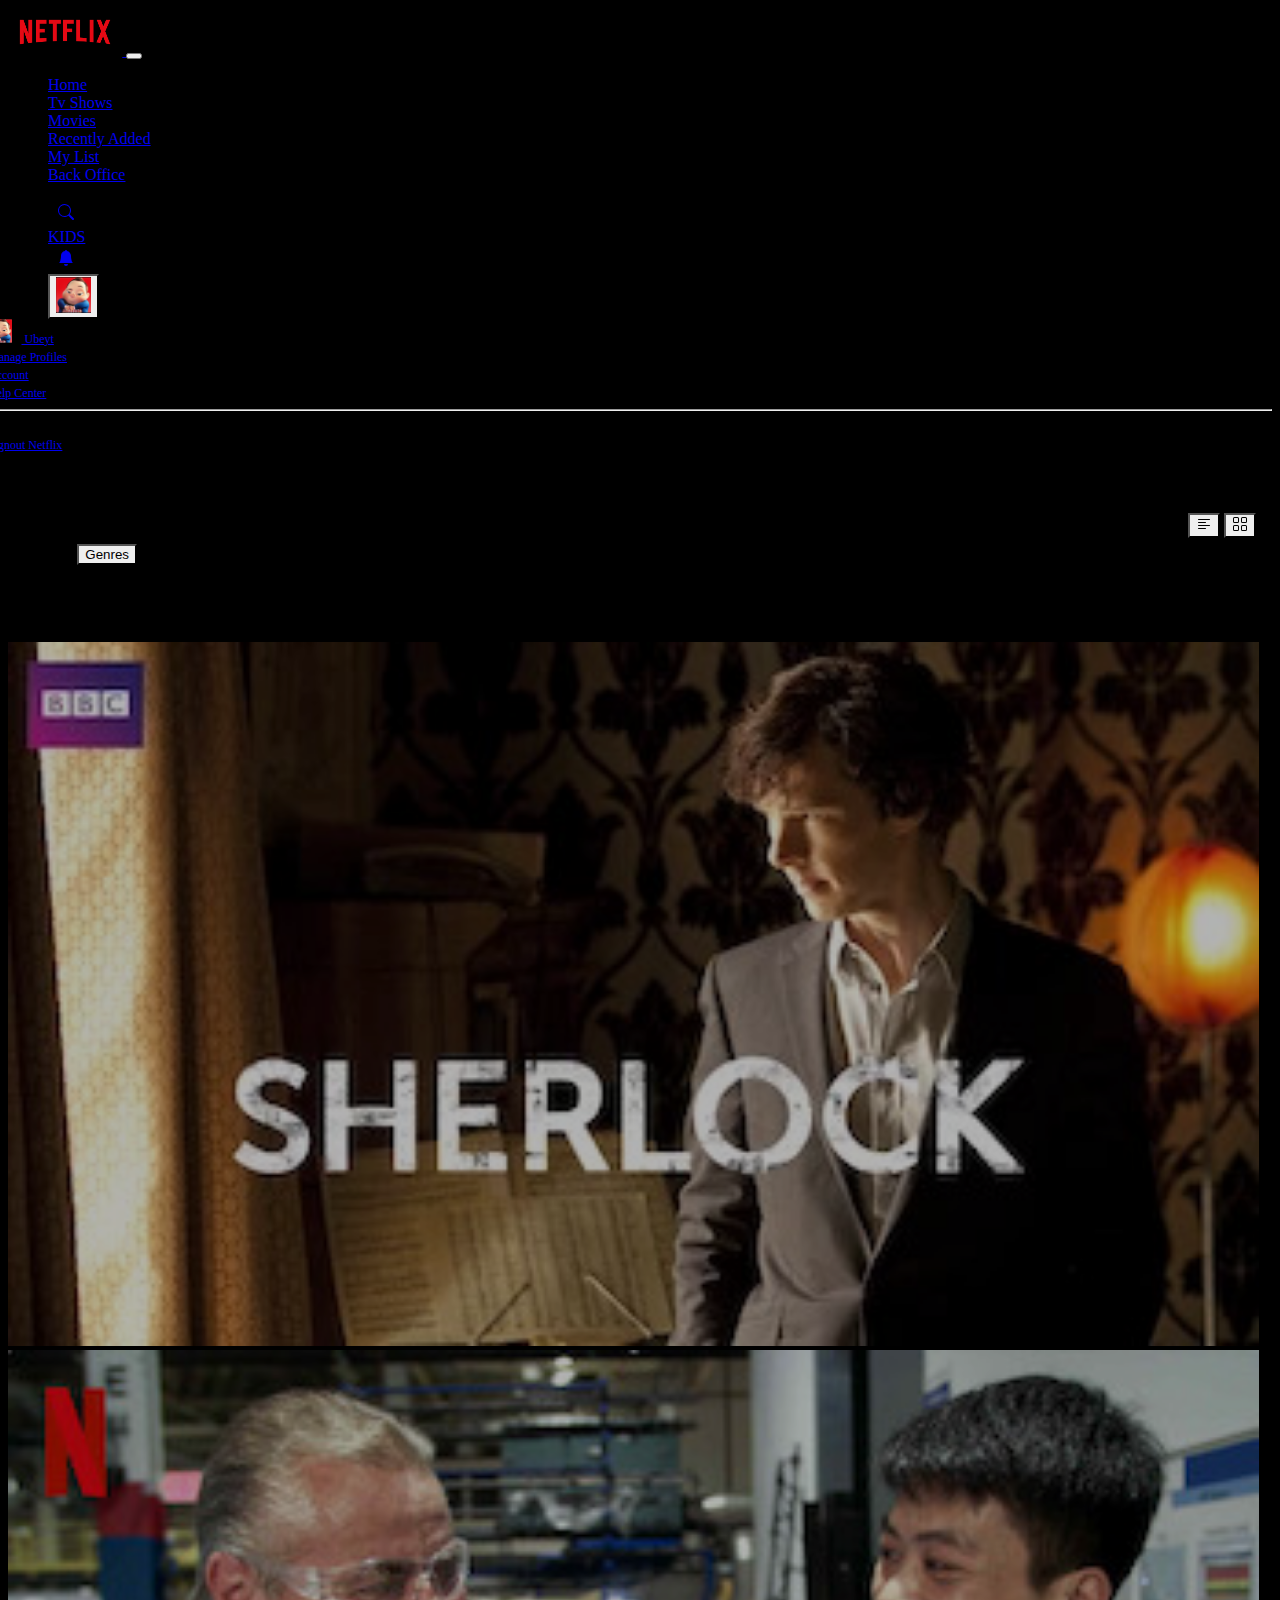
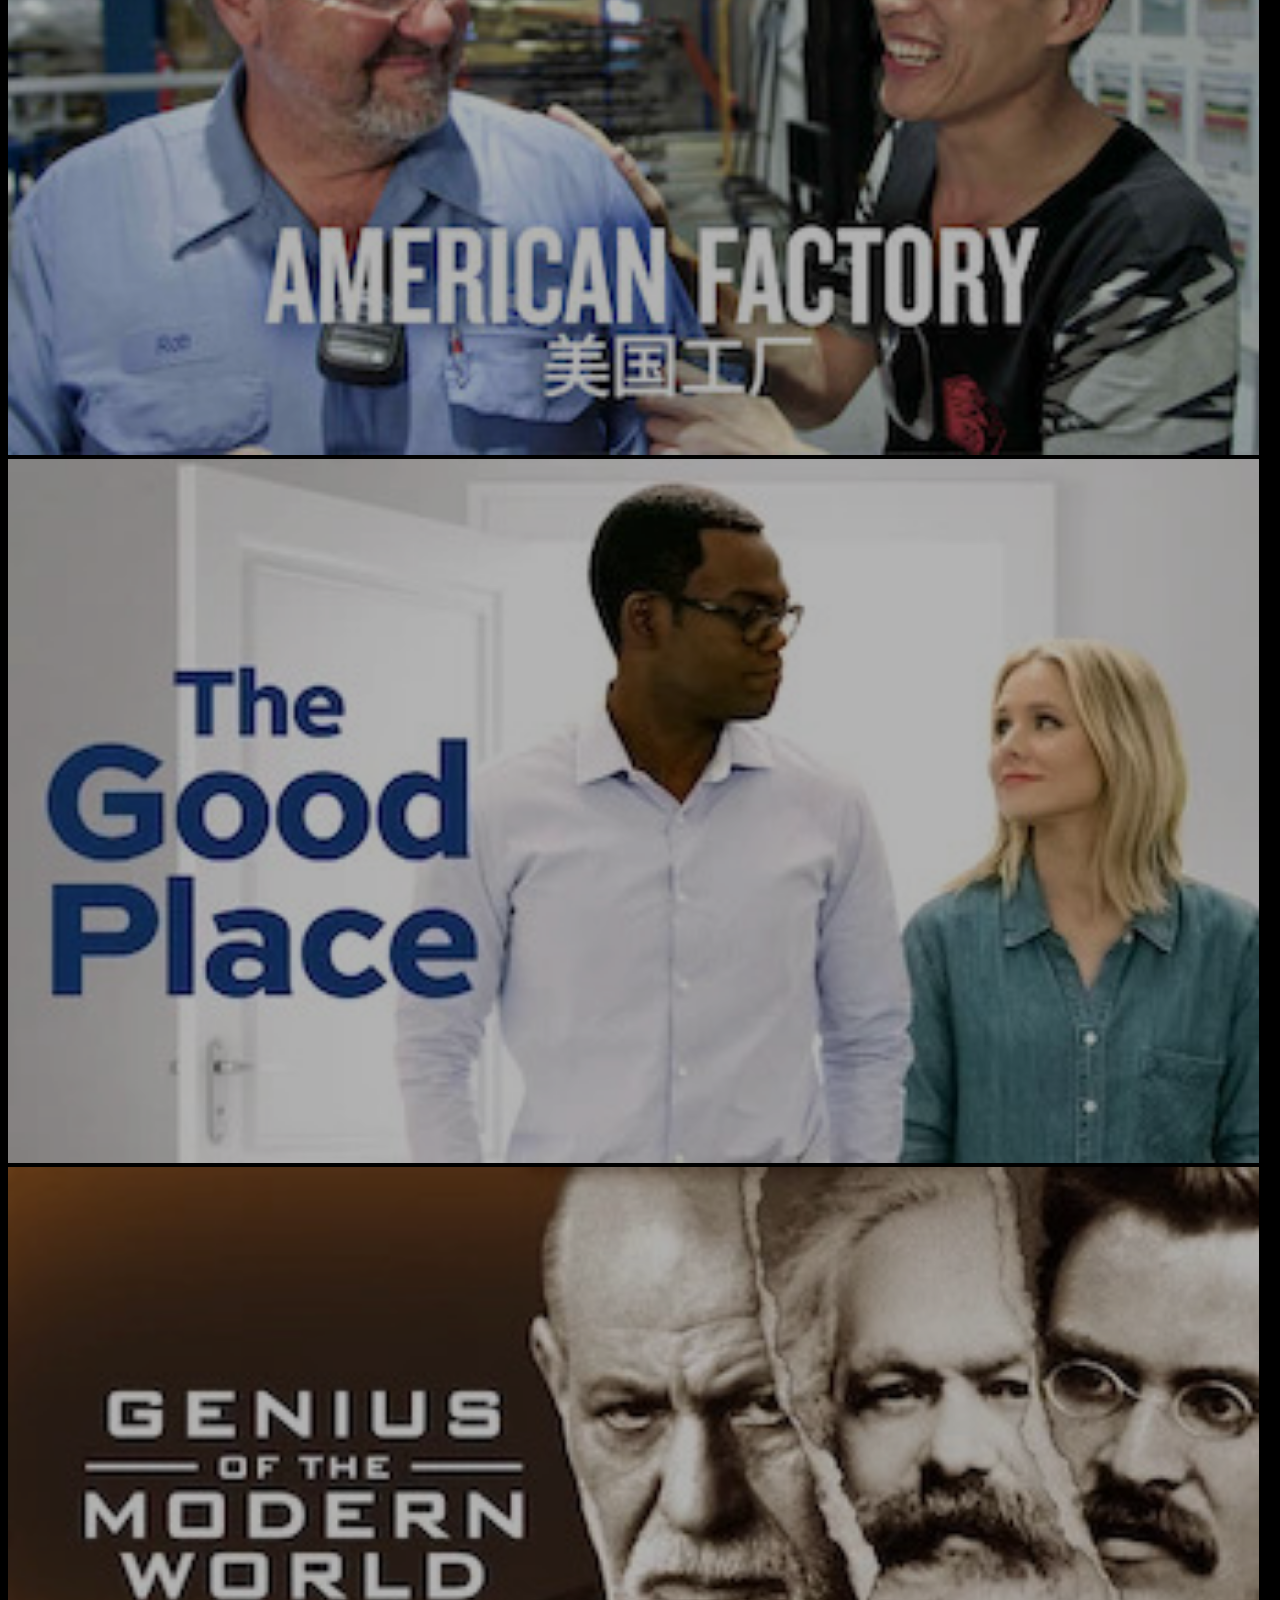
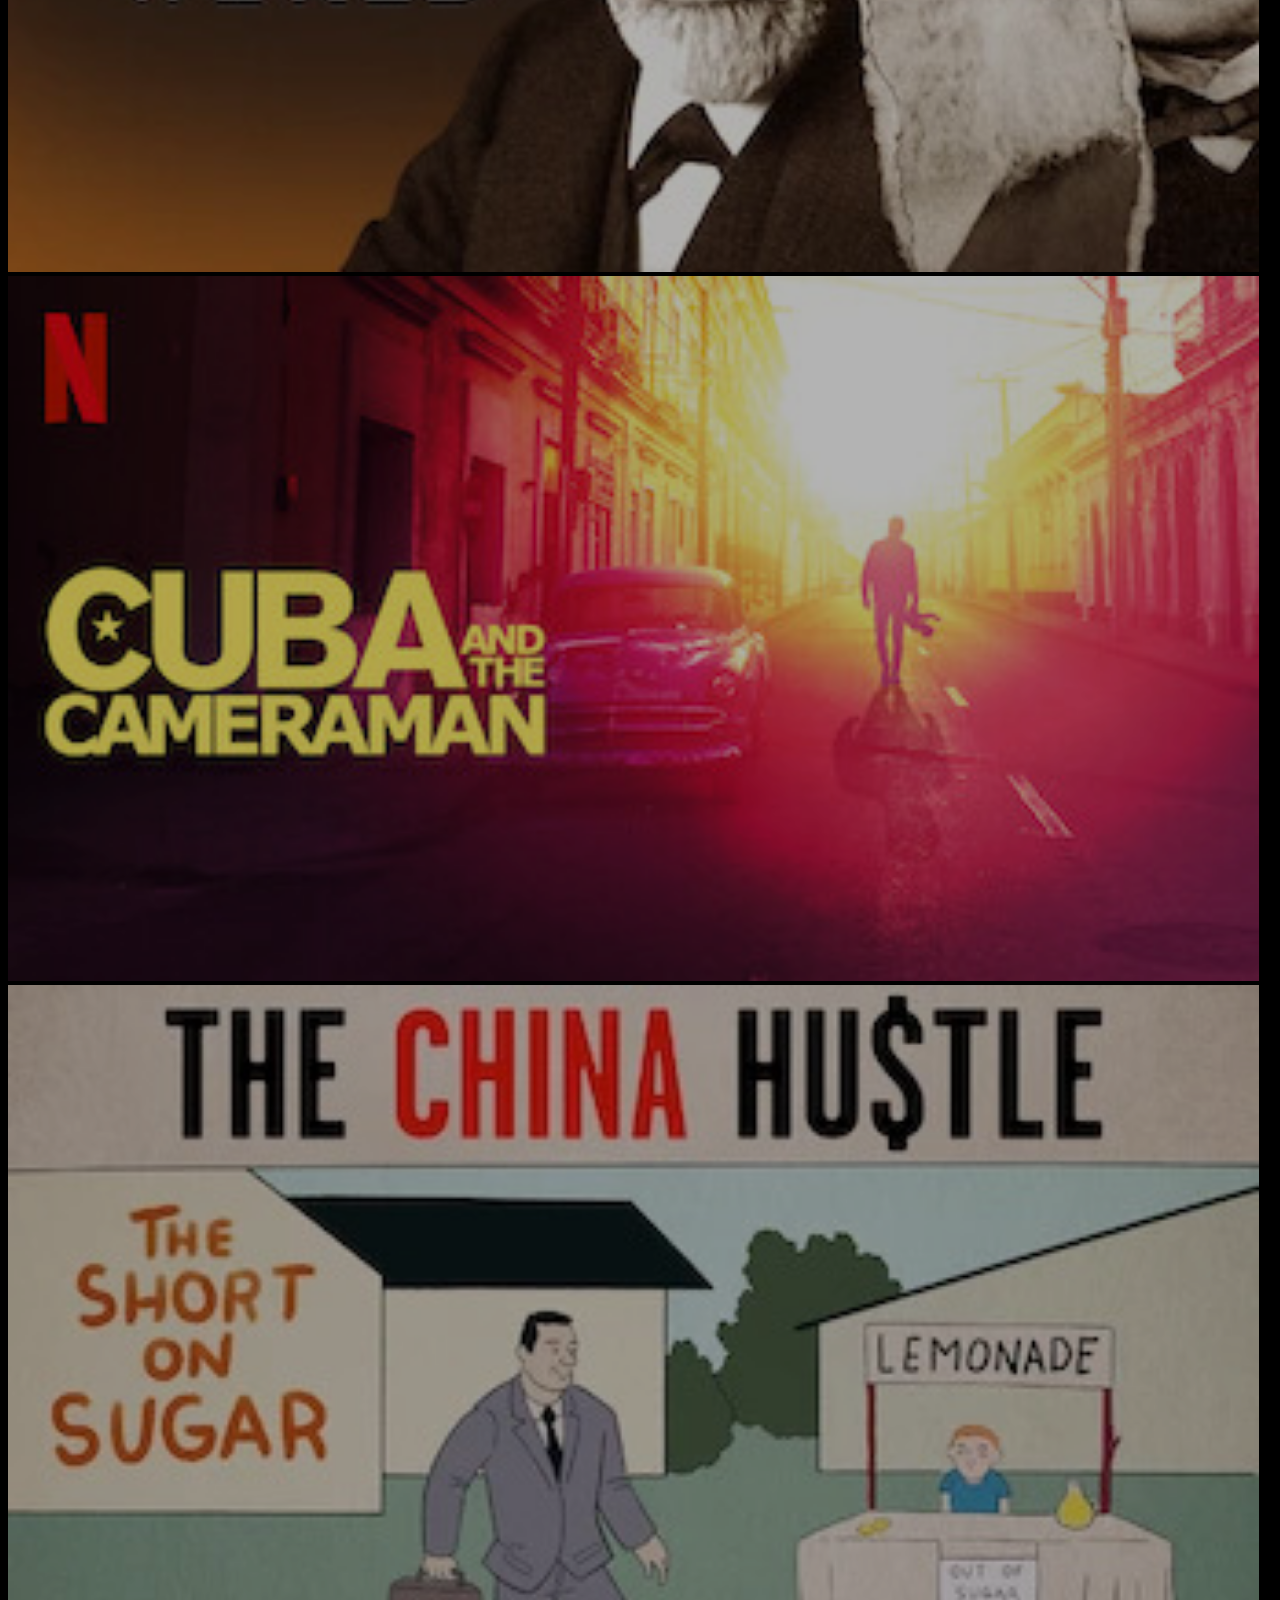
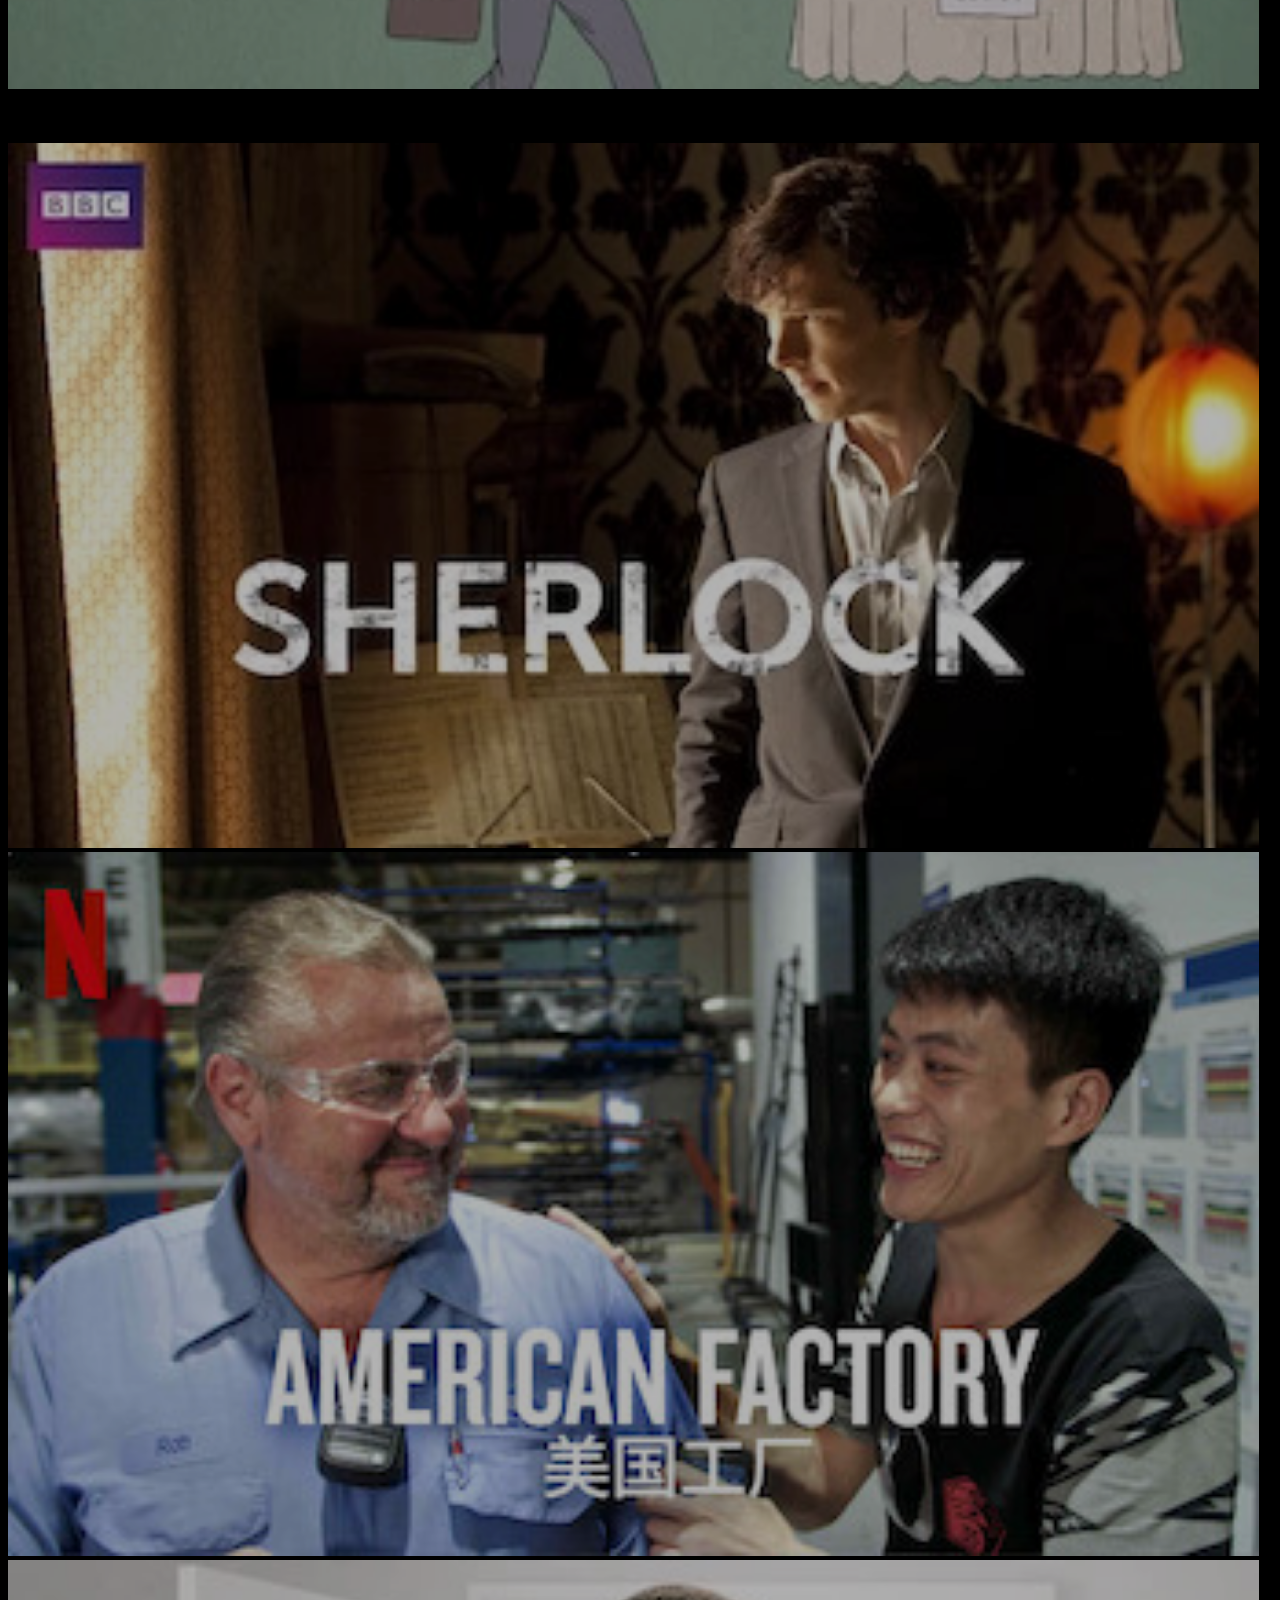
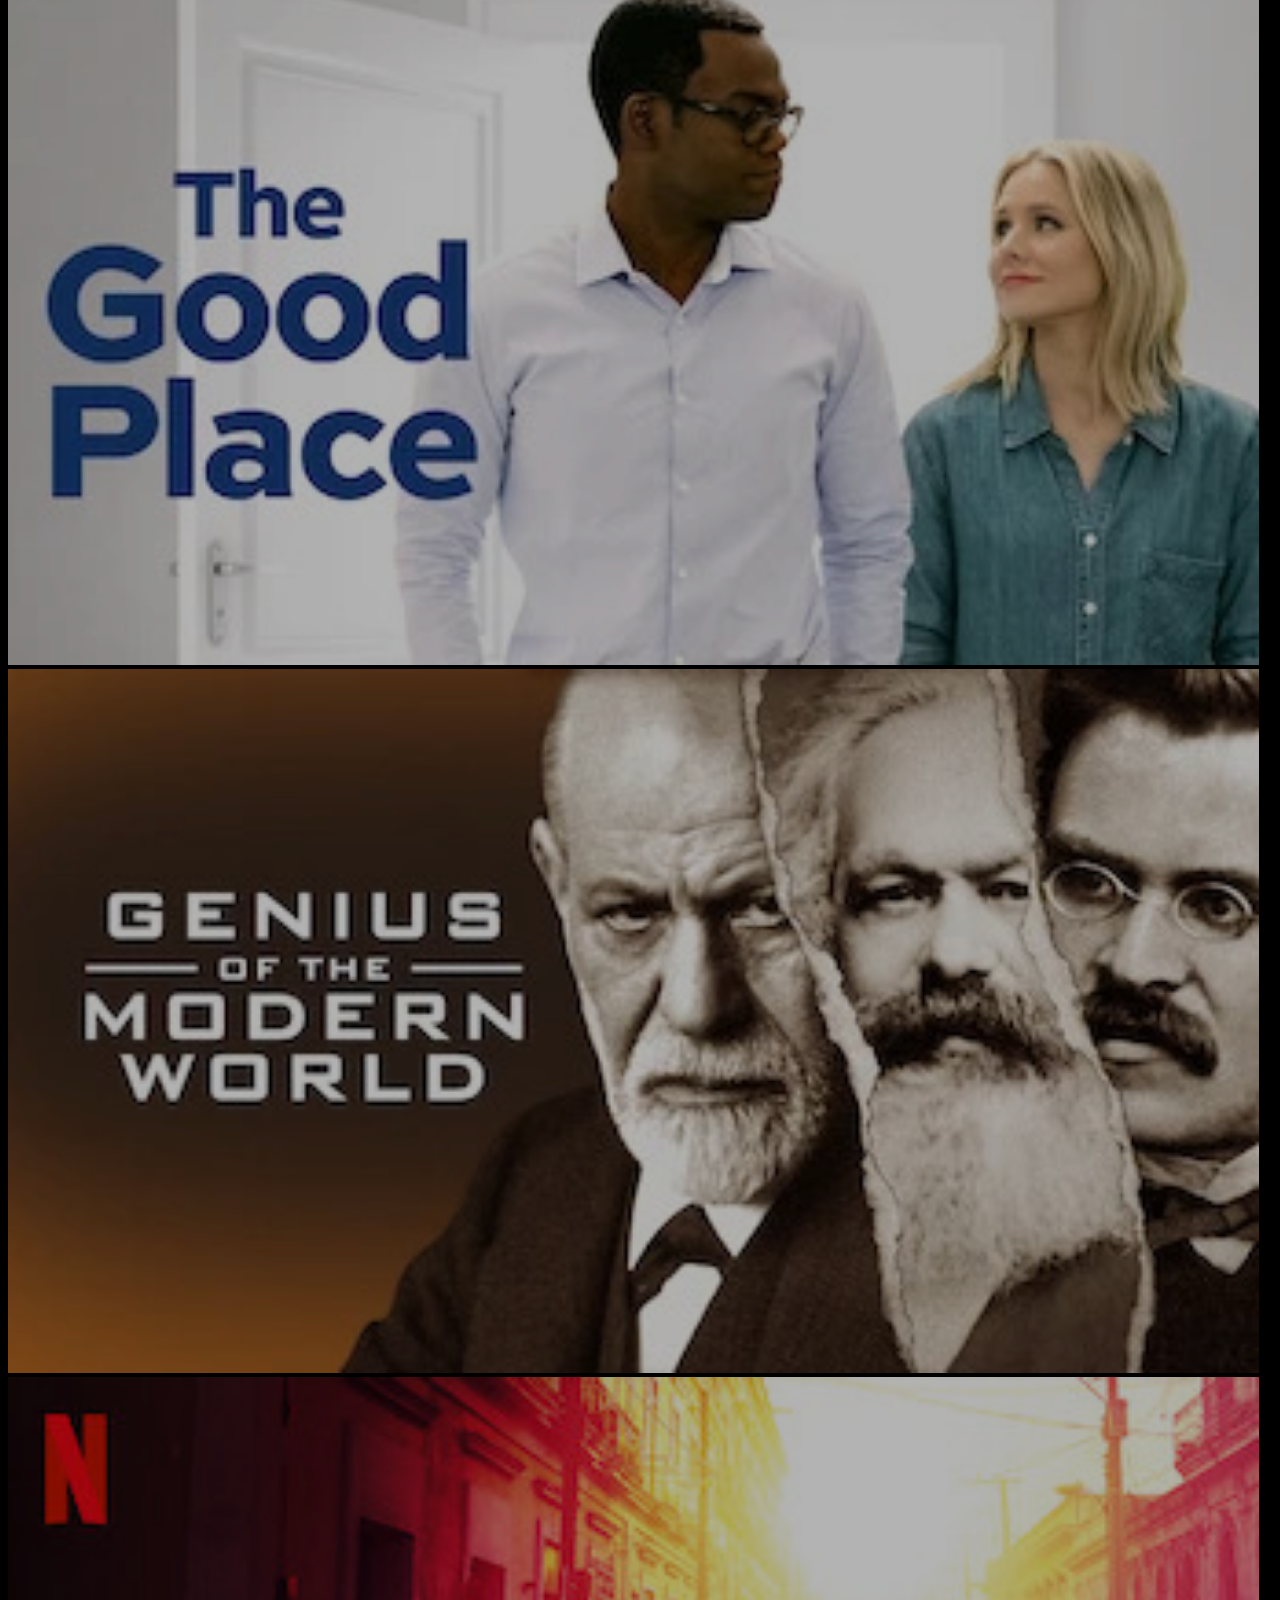
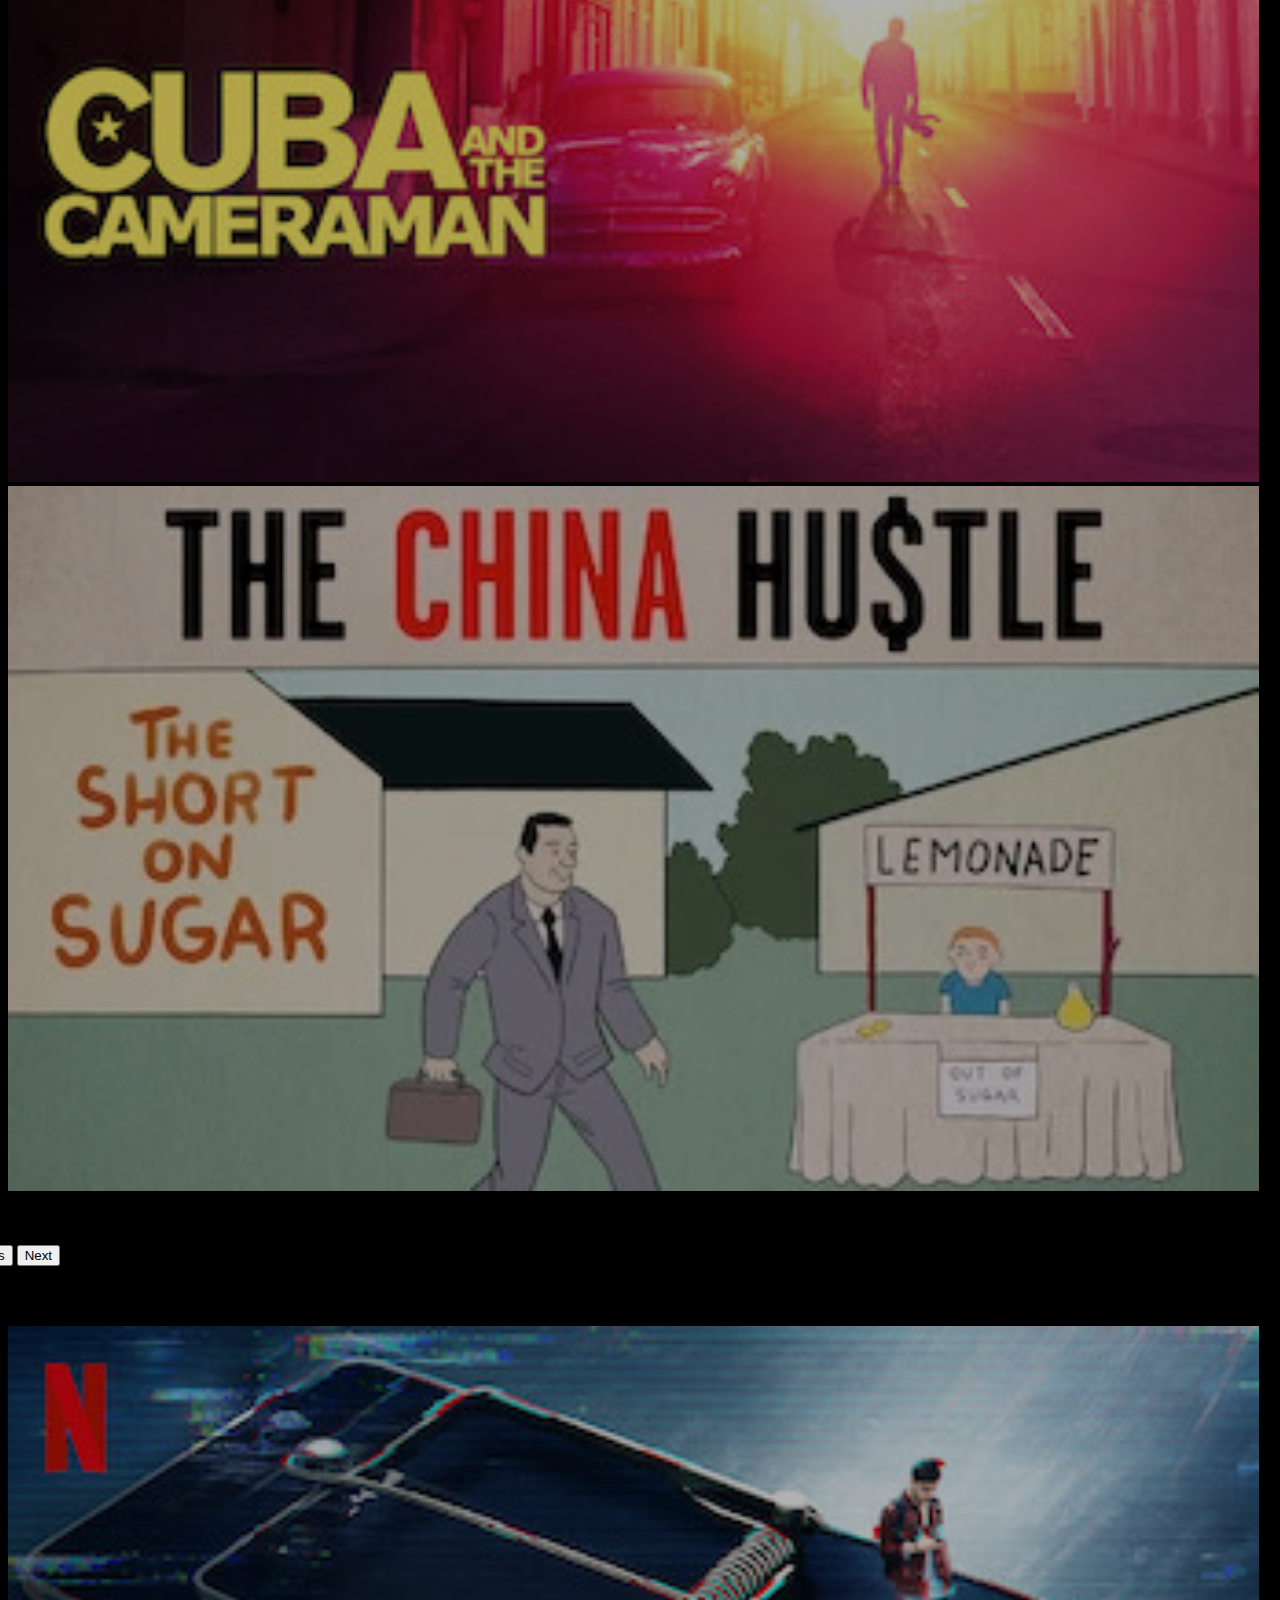
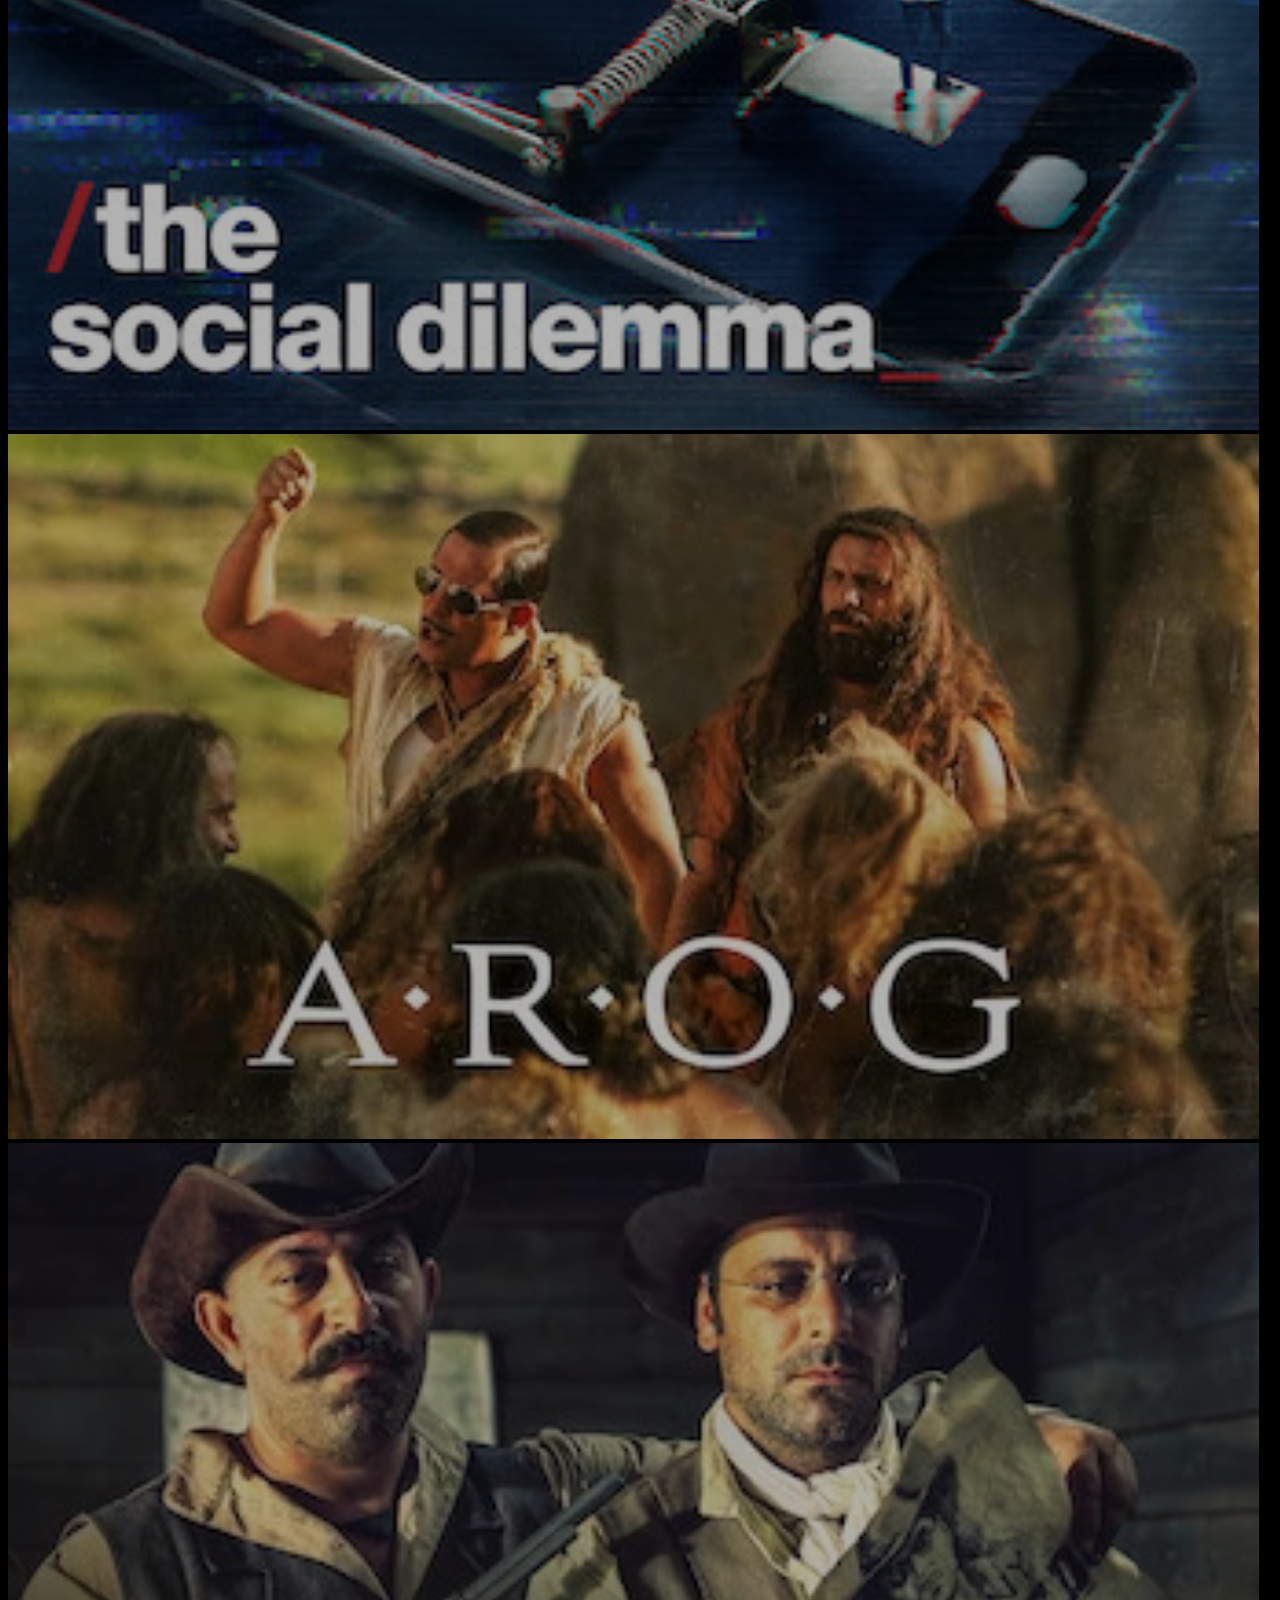
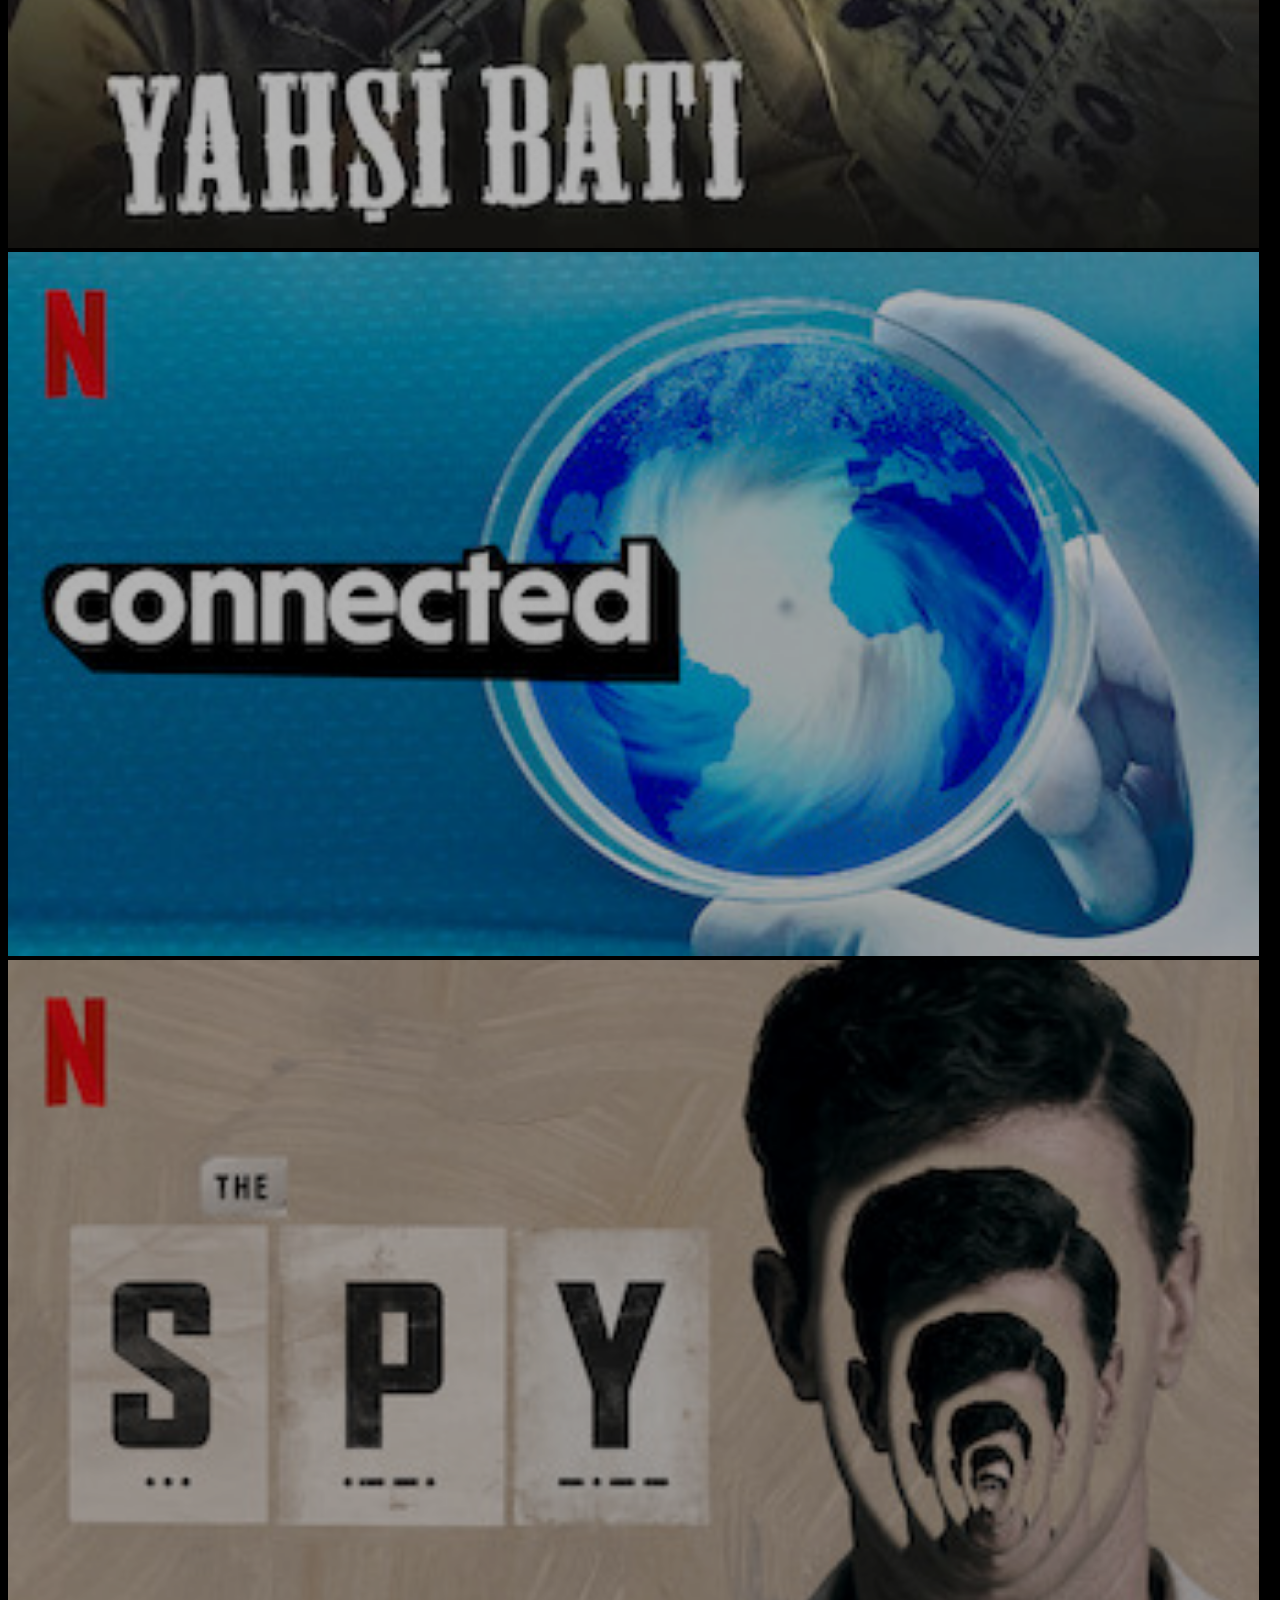
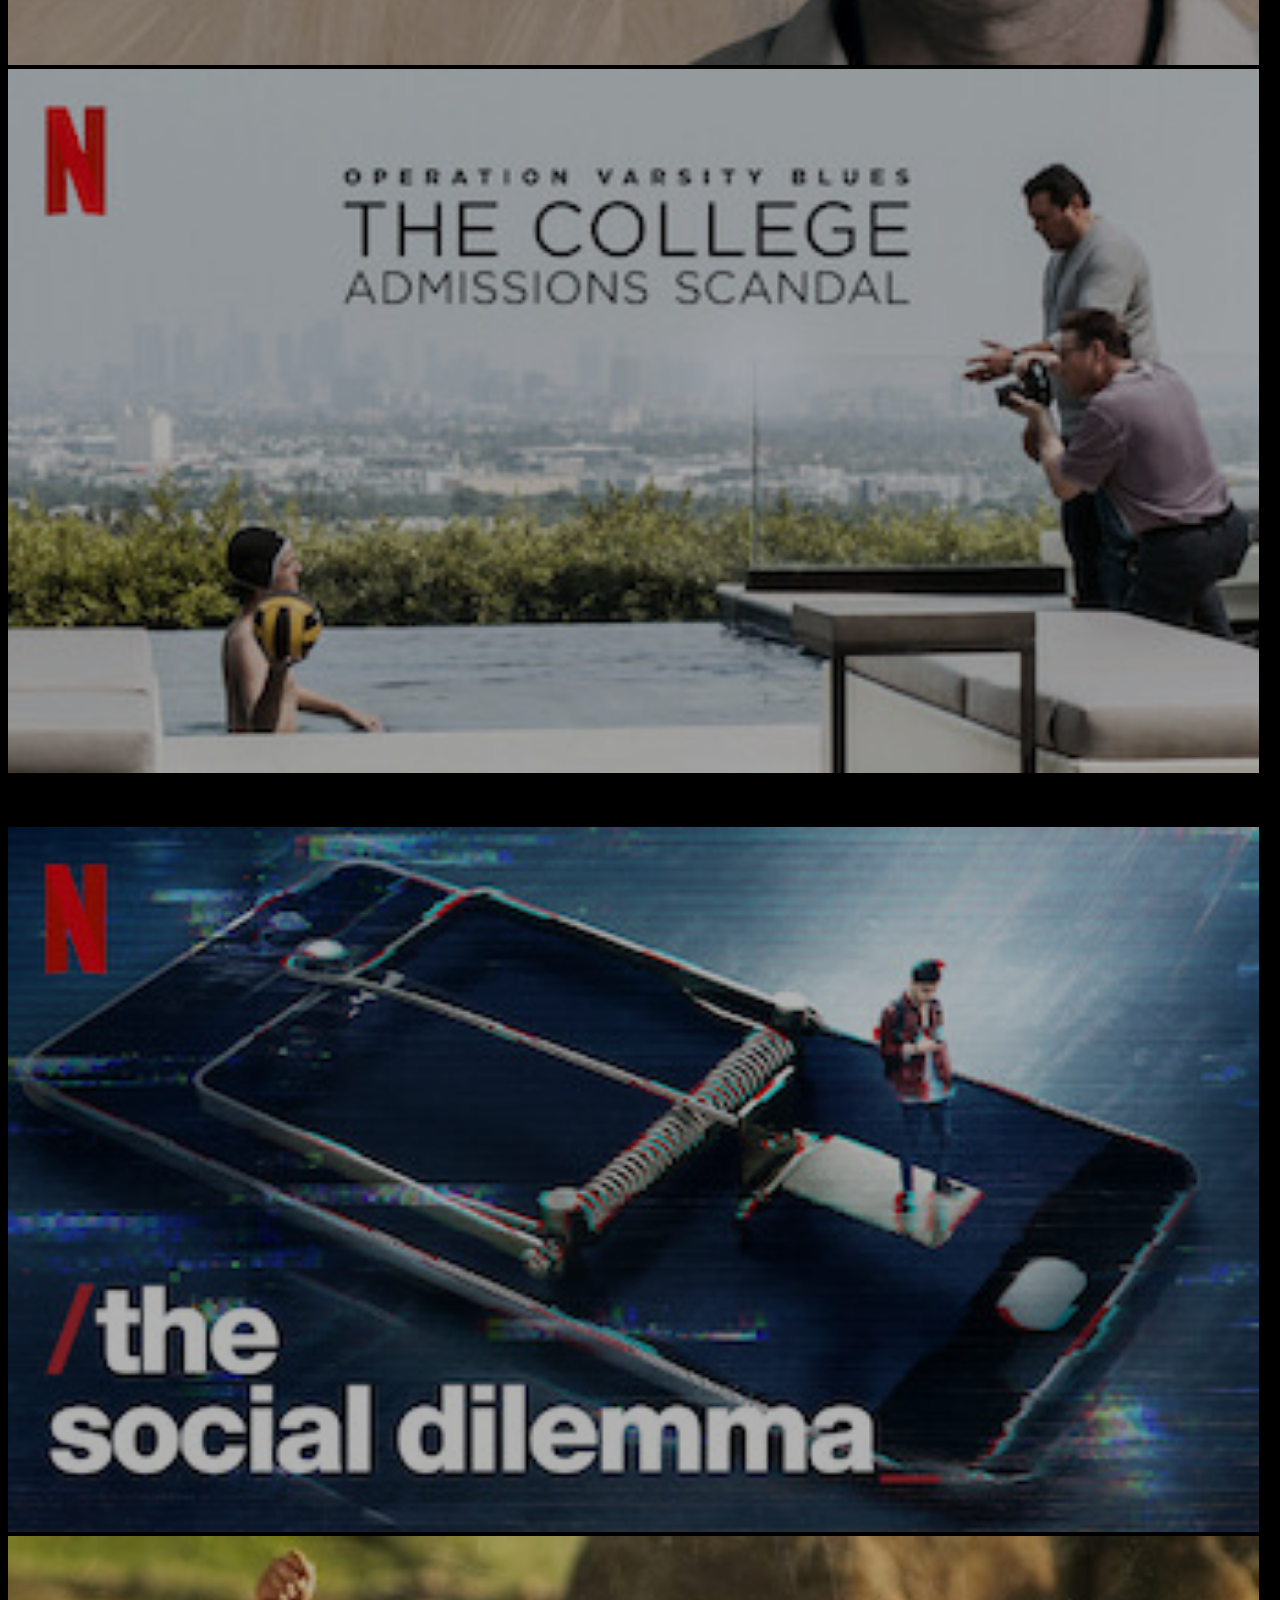
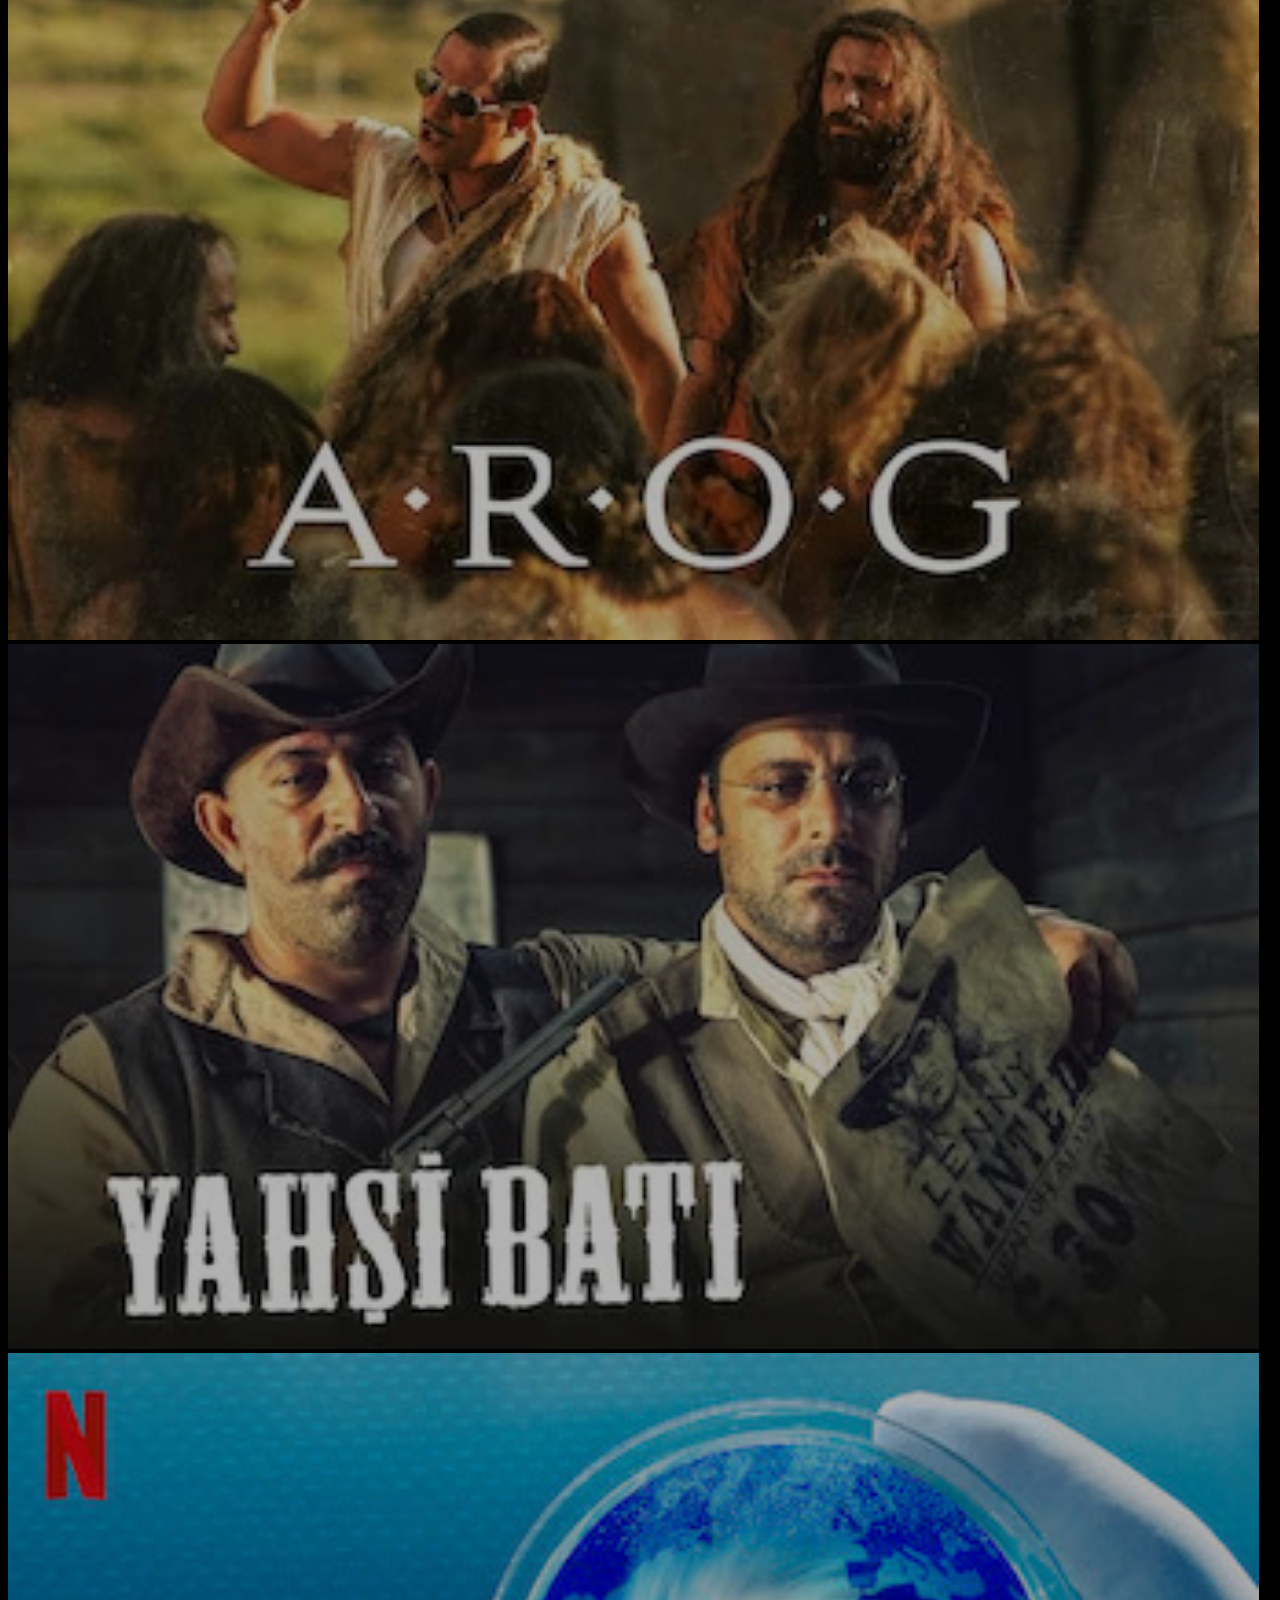
<file: netflix-ui-main/index.html>
<!DOCTYPE html>
<html lang="en">
  <head>
    <!-- Required meta tags -->
    <meta charset="utf-8" />
    <meta name="viewport" content="width=device-width, initial-scale=1" />

    <!-- Bootstrap CSS -->
    <link
      href="https://cdn.jsdelivr.net/npm/bootstrap@5.0.0-beta2/dist/css/bootstrap.min.css"
      rel="stylesheet"
      integrity="sha384-BmbxuPwQa2lc/FVzBcNJ7UAyJxM6wuqIj61tLrc4wSX0szH/Ev+nYRRuWlolflfl"
      crossorigin="anonymous"
    />
    <link href="css/styles.css" rel="stylesheet" />
    <title>Netflix</title>
  </head>

  <body>
    <nav class="navbar navbar-expand-lg navbar-dark">
      <div class="container-fluid">
        <a class="navbar-brand" href="http://ubeytdemir.me/netflix-ui">
          <img src="./assets/netflix_logo.png" id="logo" />
        </a>
        <button
          class="navbar-toggler"
          type="button"
          data-bs-toggle="collapse"
          data-bs-target="#navbarSupportedContent"
          aria-controls="navbarSupportedContent"
          aria-expanded="false"
          aria-label="Toggle navigation"
        >
          <span class="navbar-toggler-icon"></span>
        </button>
        <div class="collapse navbar-collapse" id="navbarSupportedContent">
          <ul class="navbar-nav me-auto mb-2 mb-lg-0">
            <li class="nav-item">
              <a class="nav-link" href="index.html">Home</a>
            </li>
            <li class="nav-item">
              <a class="nav-link" href="#">Tv Shows</a>
            </li>
            <li class="nav-item">
              <a class="nav-link" href="#">Movies</a>
            </li>
            <li class="nav-item">
              <a class="nav-link" href="#">Recently Added</a>
            </li>
            <li class="nav-item">
              <a class="nav-link" href="#">My List</a>
            </li>
            <li class="nav-item">
              <a class="nav-link" href="backoffice.html">Back Office</a>
            </li>
          </ul>

          <ul class="navbar-nav">
            <li class="nav-item">
              <a class="nav-link active" aria-current="page" href="#">
                <svg
                  xmlns="http://www.w3.org/2000/svg"
                  width="16"
                  height="16"
                  fill="currentColor"
                  class="bi bi-search icon"
                  viewBox="0 0 16 16"
                >
                  <path
                    d="M11.742 10.344a6.5 6.5 0 1 0-1.397 1.398h-.001c.03.04.062.078.098.115l3.85 3.85a1 1 0 0 0 1.415-1.414l-3.85-3.85a1.007 1.007 0 0 0-.115-.1zM12 6.5a5.5 5.5 0 1 1-11 0 5.5 5.5 0 0 1 11 0z"
                  />
                </svg>
              </a>
            </li>
            <li class="nav-item">
              <a class="nav-link" href="#">KIDS</a>
            </li>
            <li class="nav-item">
              <a class="nav-link" href="#">
                <svg
                  xmlns="http://www.w3.org/2000/svg"
                  width="16"
                  height="16"
                  fill="currentColor"
                  class="bi bi-bell-fill icon"
                  viewBox="0 0 16 16"
                >
                  <path
                    d="M8 16a2 2 0 0 0 2-2H6a2 2 0 0 0 2 2zm.995-14.901a1 1 0 1 0-1.99 0A5.002 5.002 0 0 0 3 6c0 1.098-.5 6-2 7h14c-1.5-1-2-5.902-2-7 0-2.42-1.72-4.44-4.005-4.901z"
                  />
                </svg>
              </a>
            </li>

            <li class="nav-item">
              <!-- Example single danger button -->
              <div class="btn-group">
                <button
                  type="button"
                  class="btn dropdown-toggle"
                  data-bs-toggle="dropdown"
                  aria-expanded="false"
                >
                  <img src="./assets/avatar.png" id="avatar" />
                </button>
                <ul class="dropdown-menu dropdown-menu-dark">
                  <li>
                    <a
                      class="dropdown-item"
                      href="http://ubeytdemir.me/netflix-ui/profile.html"
                    >
                      <div class="d-flex align-items-center">
                        <img src="./assets/avatar.png" id="avatar-small" />
                        Ubeyt
                      </div>
                    </a>
                  </li>
                  <li>
                    <a
                      class="dropdown-item"
                      href="http://ubeytdemir.me/netflix-ui/profile.html"
                      >Manage Profiles</a
                    >
                  </li>
                  <li>
                    <a
                      class="dropdown-item"
                      href="http://ubeytdemir.me/netflix-ui/accounts.html"
                      >Account</a
                    >
                  </li>
                  <li><a class="dropdown-item" href="#">Help Center</a></li>
                  <li>
                    <hr class="dropdown-divider" />
                  </li>
                  <li><a class="dropdown-item" href="#">Signout Netflix</a></li>
                </ul>
              </div>
            </li>
          </ul>
        </div>
      </div>
    </nav>
    <div id="main-container" class="container-fluid">
      <div class="genre-details">
        <div class="d-flex">
          <h3 class="text-light">TV Shows</h3>
          <button class="btn btn-outline-light dropdown-toggle genre-button">
            Genres
          </button>
        </div>
        <div>
          <div class="btn-group me-2" role="group" aria-label="First group">
            <button type="button" class="btn btn-outline-secondary">
              <svg
                xmlns="http://www.w3.org/2000/svg"
                width="16"
                height="16"
                fill="currentColor"
                class="bi bi-text-left"
                viewBox="0 0 16 16"
              >
                <path
                  fill-rule="evenodd"
                  d="M2 12.5a.5.5 0 0 1 .5-.5h7a.5.5 0 0 1 0 1h-7a.5.5 0 0 1-.5-.5zm0-3a.5.5 0 0 1 .5-.5h11a.5.5 0 0 1 0 1h-11a.5.5 0 0 1-.5-.5zm0-3a.5.5 0 0 1 .5-.5h7a.5.5 0 0 1 0 1h-7a.5.5 0 0 1-.5-.5zm0-3a.5.5 0 0 1 .5-.5h11a.5.5 0 0 1 0 1h-11a.5.5 0 0 1-.5-.5z"
                />
              </svg>
            </button>
            <button type="button" class="btn btn-outline-secondary">
              <svg
                xmlns="http://www.w3.org/2000/svg"
                width="16"
                height="16"
                fill="currentColor"
                class="bi bi-grid"
                viewBox="0 0 16 16"
              >
                <path
                  d="M1 2.5A1.5 1.5 0 0 1 2.5 1h3A1.5 1.5 0 0 1 7 2.5v3A1.5 1.5 0 0 1 5.5 7h-3A1.5 1.5 0 0 1 1 5.5v-3zM2.5 2a.5.5 0 0 0-.5.5v3a.5.5 0 0 0 .5.5h3a.5.5 0 0 0 .5-.5v-3a.5.5 0 0 0-.5-.5h-3zm6.5.5A1.5 1.5 0 0 1 10.5 1h3A1.5 1.5 0 0 1 15 2.5v3A1.5 1.5 0 0 1 13.5 7h-3A1.5 1.5 0 0 1 9 5.5v-3zm1.5-.5a.5.5 0 0 0-.5.5v3a.5.5 0 0 0 .5.5h3a.5.5 0 0 0 .5-.5v-3a.5.5 0 0 0-.5-.5h-3zM1 10.5A1.5 1.5 0 0 1 2.5 9h3A1.5 1.5 0 0 1 7 10.5v3A1.5 1.5 0 0 1 5.5 15h-3A1.5 1.5 0 0 1 1 13.5v-3zm1.5-.5a.5.5 0 0 0-.5.5v3a.5.5 0 0 0 .5.5h3a.5.5 0 0 0 .5-.5v-3a.5.5 0 0 0-.5-.5h-3zm6.5.5A1.5 1.5 0 0 1 10.5 9h3a1.5 1.5 0 0 1 1.5 1.5v3a1.5 1.5 0 0 1-1.5 1.5h-3A1.5 1.5 0 0 1 9 13.5v-3zm1.5-.5a.5.5 0 0 0-.5.5v3a.5.5 0 0 0 .5.5h3a.5.5 0 0 0 .5-.5v-3a.5.5 0 0 0-.5-.5h-3z"
                />
              </svg>
            </button>
          </div>
        </div>
      </div>
      <div class="movie-gallery m-2">
        <h5 class="text-light mt-2 mb-2">Trending Now</h5>
        <div id="trending-now" class="carousel slide" data-bs-ride="carousel">
          <div class="carousel-inner">
            <div class="carousel-item active">
              <div class="movie-row">
                <div class="row">
                  <div class="col-md-2">
                    <img class="movie-cover" src="./assets/media/media0.jpg" />
                  </div>
                  <div class="col-md-2">
                    <img class="movie-cover" src="./assets/media/media1.jpg" />
                  </div>
                  <div class="col-md-2">
                    <img class="movie-cover" src="./assets/media/media2.jpg" />
                  </div>
                  <div class="col-md-2">
                    <img class="movie-cover" src="./assets/media/media3.jpg" />
                  </div>
                  <div class="col-md-2">
                    <img class="movie-cover" src="./assets/media/media4.jpg" />
                  </div>
                  <div class="col-md-2">
                    <img class="movie-cover" src="./assets/media/media5.jpg" />
                  </div>
                </div>
              </div>
            </div>
            <div class="carousel-item">
              <div class="movie-row">
                <div class="row">
                  <div class="col-md-2">
                    <img class="movie-cover" src="./assets/media/media0.jpg" />
                  </div>
                  <div class="col-md-2">
                    <img class="movie-cover" src="./assets/media/media1.jpg" />
                  </div>
                  <div class="col-md-2">
                    <img class="movie-cover" src="./assets/media/media2.jpg" />
                  </div>
                  <div class="col-md-2">
                    <img class="movie-cover" src="./assets/media/media3.jpg" />
                  </div>
                  <div class="col-md-2">
                    <img class="movie-cover" src="./assets/media/media4.jpg" />
                  </div>
                  <div class="col-md-2">
                    <img class="movie-cover" src="./assets/media/media5.jpg" />
                  </div>
                </div>
              </div>
            </div>
          </div>
          <button
            class="carousel-control-prev"
            type="button"
            data-bs-target="#trending-now"
            data-bs-slide="prev"
          >
            <span class="carousel-control-prev-icon" aria-hidden="true"></span>
            <span class="visually-hidden">Previous</span>
          </button>
          <button
            class="carousel-control-next"
            type="button"
            data-bs-target="#trending-now"
            data-bs-slide="next"
          >
            <span class="carousel-control-next-icon" aria-hidden="true"></span>
            <span class="visually-hidden">Next</span>
          </button>
        </div>
      </div>
      <div class="movie-gallery m-2">
        <h5 class="text-light mt-2 mb-2">Watch It Again</h5>
        <div id="watch-it-again" class="carousel slide" data-bs-ride="carousel">
          <div class="carousel-inner">
            <div class="carousel-item active">
              <div class="movie-row">
                <div class="row">
                  <div class="col-md-2">
                    <img class="movie-cover" src="./assets/media/media6.jpg" />
                  </div>
                  <div class="col-md-2">
                    <img class="movie-cover" src="./assets/media/media7.jpg" />
                  </div>
                  <div class="col-md-2">
                    <img class="movie-cover" src="./assets/media/media8.jpg" />
                  </div>
                  <div class="col-md-2">
                    <img class="movie-cover" src="./assets/media/media9.jpg" />
                  </div>
                  <div class="col-md-2">
                    <img class="movie-cover" src="./assets/media/media10.jpg" />
                  </div>
                  <div class="col-md-2">
                    <img class="movie-cover" src="./assets/media/media11.jpg" />
                  </div>
                </div>
              </div>
            </div>
            <div class="carousel-item">
              <div class="movie-row">
                <div class="row">
                  <div class="col-md-2">
                    <img class="movie-cover" src="./assets/media/media6.jpg" />
                  </div>
                  <div class="col-md-2">
                    <img class="movie-cover" src="./assets/media/media7.jpg" />
                  </div>
                  <div class="col-md-2">
                    <img class="movie-cover" src="./assets/media/media8.jpg" />
                  </div>
                  <div class="col-md-2">
                    <img class="movie-cover" src="./assets/media/media9.jpg" />
                  </div>
                  <div class="col-md-2">
                    <img class="movie-cover" src="./assets/media/media10.jpg" />
                  </div>
                  <div class="col-md-2">
                    <img class="movie-cover" src="./assets/media/media11.jpg" />
                  </div>
                </div>
              </div>
            </div>
          </div>
          <button
            class="carousel-control-prev"
            type="button"
            data-bs-target="#watch-it-again"
            data-bs-slide="prev"
          >
            <span class="carousel-control-prev-icon" aria-hidden="true"></span>
            <span class="visually-hidden">Previous</span>
          </button>
          <button
            class="carousel-control-next"
            type="button"
            data-bs-target="#watch-it-again"
            data-bs-slide="next"
          >
            <span class="carousel-control-next-icon" aria-hidden="true"></span>
            <span class="visually-hidden">Next</span>
          </button>
        </div>
      </div>
      <div class="movie-gallery m-2">
        <h5 class="text-light mt-2 mb-2">New Releases</h5>
        <div id="new-releases" class="carousel slide" data-bs-ride="carousel">
          <div class="carousel-inner">
            <div class="carousel-item active">
              <div class="movie-row">
                <div class="row">
                  <div class="col-md-2">
                    <img class="movie-cover" src="./assets/media/media12.jpg" />
                  </div>
                  <div class="col-md-2">
                    <img class="movie-cover" src="./assets/media/media13.jpg" />
                  </div>
                  <div class="col-md-2">
                    <img class="movie-cover" src="./assets/media/media14.jpg" />
                  </div>
                  <div class="col-md-2">
                    <img class="movie-cover" src="./assets/media/media15.jpg" />
                  </div>
                  <div class="col-md-2">
                    <img class="movie-cover" src="./assets/media/media16.jpg" />
                  </div>
                  <div class="col-md-2">
                    <img class="movie-cover" src="./assets/media/media17.jpg" />
                  </div>
                </div>
              </div>
            </div>
            <div class="carousel-item">
              <div class="movie-row">
                <div class="row">
                  <div class="col-md-2">
                    <img class="movie-cover" src="./assets/media/media12.jpg" />
                  </div>
                  <div class="col-md-2">
                    <img class="movie-cover" src="./assets/media/media13.jpg" />
                  </div>
                  <div class="col-md-2">
                    <img class="movie-cover" src="./assets/media/media14.jpg" />
                  </div>
                  <div class="col-md-2">
                    <img class="movie-cover" src="./assets/media/media15.jpg" />
                  </div>
                  <div class="col-md-2">
                    <img class="movie-cover" src="./assets/media/media16.jpg" />
                  </div>
                  <div class="col-md-2">
                    <img class="movie-cover" src="./assets/media/media17.jpg" />
                  </div>
                </div>
              </div>
            </div>
          </div>
          <button
            class="carousel-control-prev"
            type="button"
            data-bs-target="#new-releases"
            data-bs-slide="prev"
          >
            <span class="carousel-control-prev-icon" aria-hidden="true"></span>
            <span class="visually-hidden">Previous</span>
          </button>
          <button
            class="carousel-control-next"
            type="button"
            data-bs-target="#new-releases"
            data-bs-slide="next"
          >
            <span class="carousel-control-next-icon" aria-hidden="true"></span>
            <span class="visually-hidden">Next</span>
          </button>
        </div>
      </div>
    </div>
    <div class="container">
      <footer>
        <div class="row">
          <div class="col-md-3">
            <ul class="navbar-nav">
              <li class="nav-item">
                <svg
                  xmlns="http://www.w3.org/2000/svg"
                  width="24"
                  height="24"
                  fill="currentColor"
                  class="bi bi-facebook text-secondary me-2"
                  viewBox="0 0 16 16"
                >
                  <path
                    d="M16 8.049c0-4.446-3.582-8.05-8-8.05C3.58 0-.002 3.603-.002 8.05c0 4.017 2.926 7.347 6.75 7.951v-5.625h-2.03V8.05H6.75V6.275c0-2.017 1.195-3.131 3.022-3.131.876 0 1.791.157 1.791.157v1.98h-1.009c-.993 0-1.303.621-1.303 1.258v1.51h2.218l-.354 2.326H9.25V16c3.824-.604 6.75-3.934 6.75-7.951z"
                  />
                </svg>
                <svg
                  xmlns="http://www.w3.org/2000/svg"
                  width="24"
                  height="24"
                  fill="currentColor"
                  class="bi bi-instagram text-secondary me-2"
                  viewBox="0 0 16 16"
                >
                  <path
                    d="M8 0C5.829 0 5.556.01 4.703.048 3.85.088 3.269.222 2.76.42a3.917 3.917 0 0 0-1.417.923A3.927 3.927 0 0 0 .42 2.76C.222 3.268.087 3.85.048 4.7.01 5.555 0 5.827 0 8.001c0 2.172.01 2.444.048 3.297.04.852.174 1.433.372 1.942.205.526.478.972.923 1.417.444.445.89.719 1.416.923.51.198 1.09.333 1.942.372C5.555 15.99 5.827 16 8 16s2.444-.01 3.298-.048c.851-.04 1.434-.174 1.943-.372a3.916 3.916 0 0 0 1.416-.923c.445-.445.718-.891.923-1.417.197-.509.332-1.09.372-1.942C15.99 10.445 16 10.173 16 8s-.01-2.445-.048-3.299c-.04-.851-.175-1.433-.372-1.941a3.926 3.926 0 0 0-.923-1.417A3.911 3.911 0 0 0 13.24.42c-.51-.198-1.092-.333-1.943-.372C10.443.01 10.172 0 7.998 0h.003zm-.717 1.442h.718c2.136 0 2.389.007 3.232.046.78.035 1.204.166 1.486.275.373.145.64.319.92.599.28.28.453.546.598.92.11.281.24.705.275 1.485.039.843.047 1.096.047 3.231s-.008 2.389-.047 3.232c-.035.78-.166 1.203-.275 1.485a2.47 2.47 0 0 1-.599.919c-.28.28-.546.453-.92.598-.28.11-.704.24-1.485.276-.843.038-1.096.047-3.232.047s-2.39-.009-3.233-.047c-.78-.036-1.203-.166-1.485-.276a2.478 2.478 0 0 1-.92-.598 2.48 2.48 0 0 1-.6-.92c-.109-.281-.24-.705-.275-1.485-.038-.843-.046-1.096-.046-3.233 0-2.136.008-2.388.046-3.231.036-.78.166-1.204.276-1.486.145-.373.319-.64.599-.92.28-.28.546-.453.92-.598.282-.11.705-.24 1.485-.276.738-.034 1.024-.044 2.515-.045v.002zm4.988 1.328a.96.96 0 1 0 0 1.92.96.96 0 0 0 0-1.92zm-4.27 1.122a4.109 4.109 0 1 0 0 8.217 4.109 4.109 0 0 0 0-8.217zm0 1.441a2.667 2.667 0 1 1 0 5.334 2.667 2.667 0 0 1 0-5.334z"
                  />
                </svg>
                <svg
                  xmlns="http://www.w3.org/2000/svg"
                  width="24"
                  height="24"
                  fill="currentColor"
                  class="bi bi-twitter text-secondary me-2"
                  viewBox="0 0 16 16"
                >
                  <path
                    d="M5.026 15c6.038 0 9.341-5.003 9.341-9.334 0-.14 0-.282-.006-.422A6.685 6.685 0 0 0 16 3.542a6.658 6.658 0 0 1-1.889.518 3.301 3.301 0 0 0 1.447-1.817 6.533 6.533 0 0 1-2.087.793A3.286 3.286 0 0 0 7.875 6.03a9.325 9.325 0 0 1-6.767-3.429 3.289 3.289 0 0 0 1.018 4.382A3.323 3.323 0 0 1 .64 6.575v.045a3.288 3.288 0 0 0 2.632 3.218 3.203 3.203 0 0 1-.865.115 3.23 3.23 0 0 1-.614-.057 3.283 3.283 0 0 0 3.067 2.277A6.588 6.588 0 0 1 .78 13.58a6.32 6.32 0 0 1-.78-.045A9.344 9.344 0 0 0 5.026 15z"
                  />
                </svg>
                <svg
                  xmlns="http://www.w3.org/2000/svg"
                  width="24"
                  height="24"
                  fill="currentColor"
                  class="bi bi-youtube text-secondary me-2"
                  viewBox="0 0 16 16"
                >
                  <path
                    d="M8.051 1.999h.089c.822.003 4.987.033 6.11.335a2.01 2.01 0 0 1 1.415 1.42c.101.38.172.883.22 1.402l.01.104.022.26.008.104c.065.914.073 1.77.074 1.957v.075c-.001.194-.01 1.108-.082 2.06l-.008.105-.009.104c-.05.572-.124 1.14-.235 1.558a2.007 2.007 0 0 1-1.415 1.42c-1.16.312-5.569.334-6.18.335h-.142c-.309 0-1.587-.006-2.927-.052l-.17-.006-.087-.004-.171-.007-.171-.007c-1.11-.049-2.167-.128-2.654-.26a2.007 2.007 0 0 1-1.415-1.419c-.111-.417-.185-.986-.235-1.558L.09 9.82l-.008-.104A31.4 31.4 0 0 1 0 7.68v-.122C.002 7.343.01 6.6.064 5.78l.007-.103.003-.052.008-.104.022-.26.01-.104c.048-.519.119-1.023.22-1.402a2.007 2.007 0 0 1 1.415-1.42c.487-.13 1.544-.21 2.654-.26l.17-.007.172-.006.086-.003.171-.007A99.788 99.788 0 0 1 7.858 2h.193zM6.4 5.209v4.818l4.157-2.408L6.4 5.209z"
                  />
                </svg>
              </li>
              <li class="nav-item">
                <a class="nav-link text-muted">Audio and Subtitles</a>
              </li>
              <li class="nav-item">
                <a class="nav-link text-muted">Media Center</a>
              </li>
              <li class="nav-item">
                <a class="nav-link text-muted">Privacy</a>
              </li>
              <li class="nav-item">
                <a class="nav-link text-muted">Contact Us</a>
              </li>
              <li class="nav-item mt-2">
                <button class="btn btn-outline-secondary">Service Code</button>
              </li>
              <li class="nav-item mt-2">
                <a class="nav-link text-muted">© 1997-2021 Netflix Inc</a>
              </li>
            </ul>
          </div>
          <div class="col-md-3">
            <ul class="navbar-nav">
              <li class="nav-item">
                <a class="nav-link text-muted">Audio Description</a>
              </li>
              <li class="nav-item">
                <a class="nav-link text-muted">Investor Relations</a>
              </li>
              <li class="nav-item">
                <a class="nav-link text-muted">Legal Notices</a>
              </li>
            </ul>
          </div>
          <div class="col-md-3">
            <ul class="navbar-nav">
              <li class="nav-item">
                <a class="nav-link text-muted">Help Center</a>
              </li>
              <li class="nav-item">
                <a class="nav-link text-muted">Jobs</a>
              </li>
              <li class="nav-item">
                <a class="nav-link text-muted">Cookie Preferences</a>
              </li>
            </ul>
          </div>
          <div class="col-md-3">
            <ul class="navbar-nav">
              <li class="nav-item">
                <a class="nav-link text-muted">Gift Cards</a>
              </li>
              <li class="nav-item">
                <a class="nav-link text-muted">Terms Of Use</a>
              </li>
              <li class="nav-item">
                <a class="nav-link text-muted">Corporate Information</a>
              </li>
            </ul>
          </div>
        </div>
      </footer>
    </div>
    <script
      src="https://cdn.jsdelivr.net/npm/bootstrap@5.0.0-beta2/dist/js/bootstrap.bundle.min.js"
      integrity="sha384-b5kHyXgcpbZJO/tY9Ul7kGkf1S0CWuKcCD38l8YkeH8z8QjE0GmW1gYU5S9FOnJ0"
      crossorigin="anonymous"
    ></script>
    <script src="js/script.js"></script>
  </body>
</html>
</file>
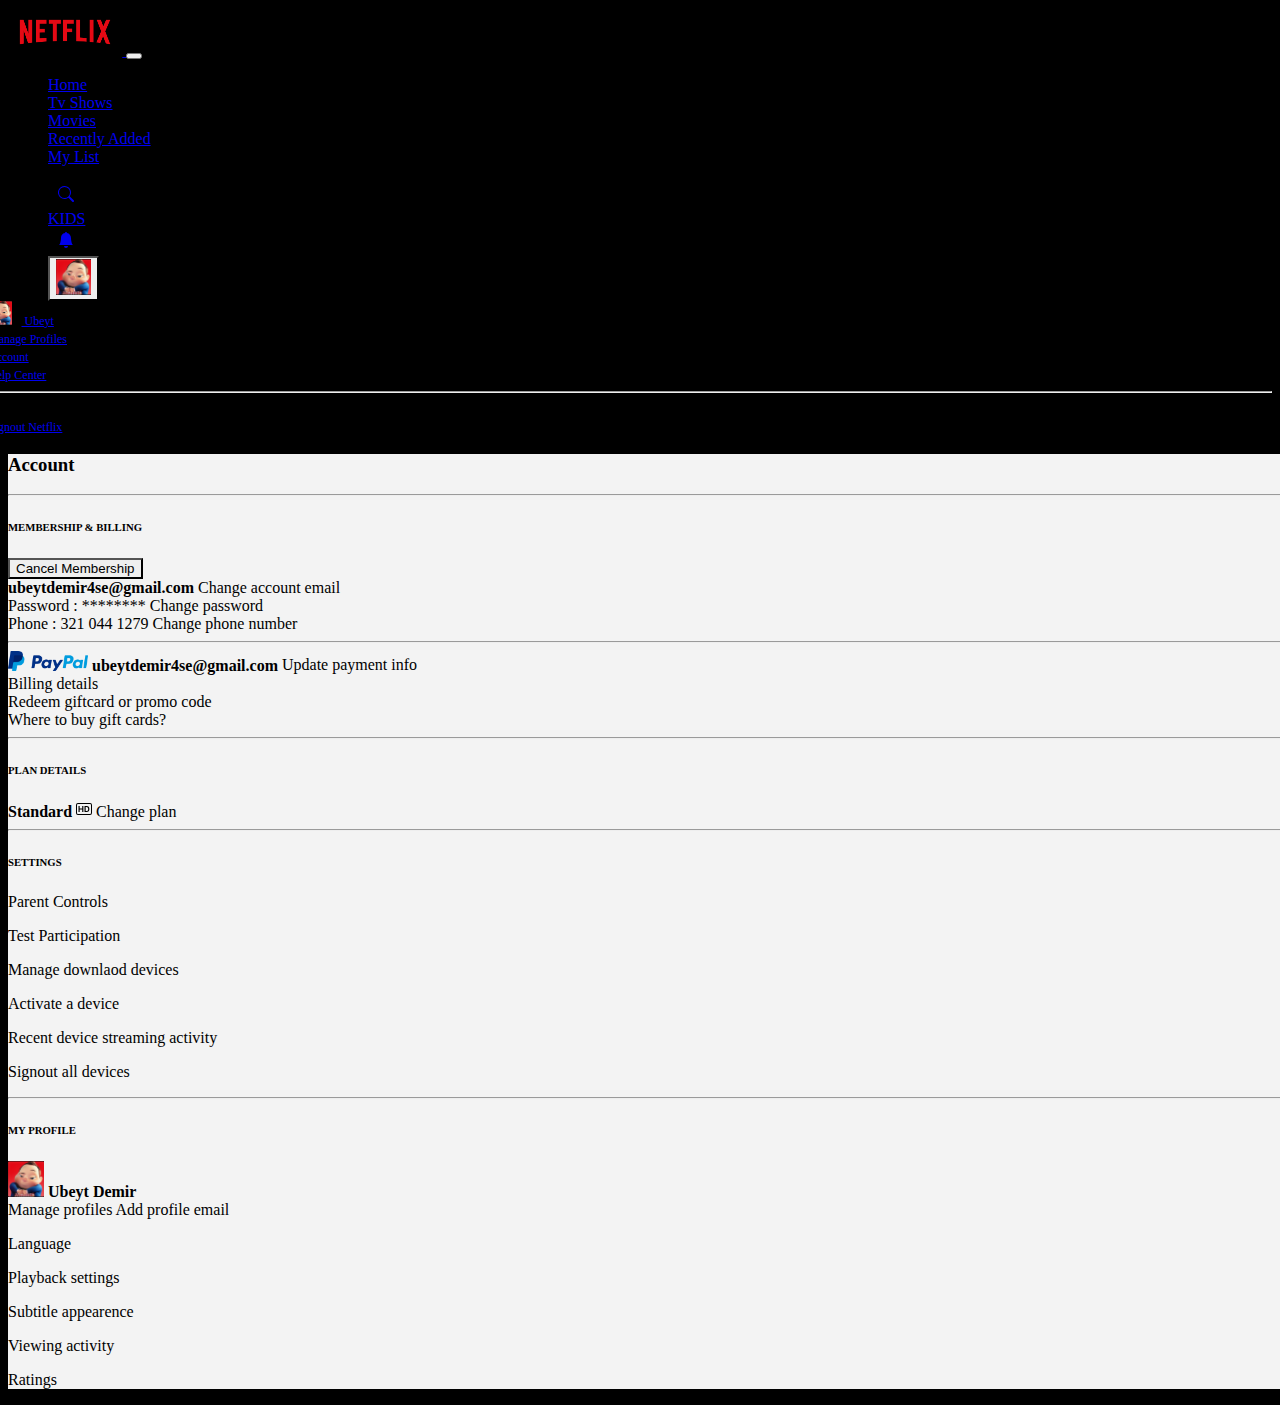
<file: netflix-ui-main/accounts.html>
<!doctype html>
<html lang="en">

<head>
    <!-- Required meta tags -->
    <meta charset="utf-8">
    <meta name="viewport" content="width=device-width, initial-scale=1">

    <!-- Bootstrap CSS -->
    <link href="https://cdn.jsdelivr.net/npm/bootstrap@5.0.0-beta2/dist/css/bootstrap.min.css" rel="stylesheet"
        integrity="sha384-BmbxuPwQa2lc/FVzBcNJ7UAyJxM6wuqIj61tLrc4wSX0szH/Ev+nYRRuWlolflfl" crossorigin="anonymous">
    <link href="css/styles.css" rel="stylesheet">
    <title>Netflix</title>
</head>

<body>
    <nav class="navbar navbar-expand-lg navbar-dark">
        <div class="container-fluid">
            <a class="navbar-brand" href="http://ubeytdemir.me/netflix-ui">
                <img src="./assets/netflix_logo.png" id="logo">
            </a>
            <button class="navbar-toggler" type="button" data-bs-toggle="collapse"
                data-bs-target="#navbarSupportedContent" aria-controls="navbarSupportedContent" aria-expanded="false"
                aria-label="Toggle navigation">
                <span class="navbar-toggler-icon"></span>
            </button>
            <div class="collapse navbar-collapse" id="navbarSupportedContent">
                <ul class="navbar-nav me-auto mb-2 mb-lg-0">
                   
                    <li class="nav-item">
                        <a class="nav-link" href="http://ubeytdemir.me/netflix-ui">Home</a>
                    </li>
                    <li class="nav-item">
                        <a class="nav-link" href="#">Tv Shows</a>
                    </li>
                    <li class="nav-item">
                        <a class="nav-link" href="#">Movies</a>
                    </li>
                    <li class="nav-item">
                        <a class="nav-link" href="#">Recently Added</a>
                    </li>
                    <li class="nav-item">
                        <a class="nav-link" href="#">My List</a>
                    </li>
                </ul>

                <ul class="navbar-nav">
                    <li class="nav-item">
                        <a class="nav-link active" aria-current="page" href="#">
                            <svg xmlns="http://www.w3.org/2000/svg" width="16" height="16" fill="currentColor"
                                class="bi bi-search icon" viewBox="0 0 16 16">
                                <path
                                    d="M11.742 10.344a6.5 6.5 0 1 0-1.397 1.398h-.001c.03.04.062.078.098.115l3.85 3.85a1 1 0 0 0 1.415-1.414l-3.85-3.85a1.007 1.007 0 0 0-.115-.1zM12 6.5a5.5 5.5 0 1 1-11 0 5.5 5.5 0 0 1 11 0z" />
                            </svg>
                        </a>
                    </li>
                    <li class="nav-item">
                        <a class="nav-link" href="#">KIDS</a>
                    </li>
                    <li class="nav-item">
                        <a class="nav-link" href="#">
                            <svg xmlns="http://www.w3.org/2000/svg" width="16" height="16" fill="currentColor"
                                class="bi bi-bell-fill icon" viewBox="0 0 16 16">
                                <path
                                    d="M8 16a2 2 0 0 0 2-2H6a2 2 0 0 0 2 2zm.995-14.901a1 1 0 1 0-1.99 0A5.002 5.002 0 0 0 3 6c0 1.098-.5 6-2 7h14c-1.5-1-2-5.902-2-7 0-2.42-1.72-4.44-4.005-4.901z" />
                            </svg>
                        </a>
                    </li>

                    <li class="nav-item">
                        <!-- Example single danger button -->
                        <div class="btn-group">
                            <button type="button" class="btn dropdown-toggle" data-bs-toggle="dropdown"
                                aria-expanded="false">
                                <img src="./assets/avatar.png" id="avatar">
                            </button>
                            <ul class="dropdown-menu dropdown-menu-dark">
                                <li><a class="dropdown-item" href="http://ubeytdemir.me/netflix-ui/profile.html">
                                        <div class="d-flex align-items-center">
                                            <img src="./assets/avatar.png" id="avatar-small">
                                            Ubeyt
                                        </div>
                                    </a></li>
                                <li><a class="dropdown-item" href="http://ubeytdemir.me/netflix-ui/profile.html">Manage Profiles</a></li>
                                <li><a class="dropdown-item" href="http://ubeytdemir.me/netflix-ui/accounts.html">Account</a></li>
                                <li><a class="dropdown-item" href="#">Help Center</a></li>
                                <li>
                                    <hr class="dropdown-divider">
                                </li>
                                <li><a class="dropdown-item" href="#">Signout Netflix</a></li>
                            </ul>
                        </div>
                    </li>

                </ul>

            </div>
        </div>
    </nav>
    <div class="account-page">
        <div class="container p-5">
            <h3>Account</h3>
            <hr>
           
            <div class="row">
                <div class="col-md-4">
                    <h6 class="text-muted">MEMBERSHIP & BILLING</h6>
                    <button class="btn btn-secondary">Cancel Membership</button>
                </div>
                <div class="col-md-8">
                    <div class="d-flex align-items-center justify-content-between mt-2">
                        <strong>ubeytdemir4se@gmail.com</strong>
                        <a class="text-primary">Change account email</a>
                    </div>
                    <div class="d-flex align-items-center justify-content-between mt-2">
                        <span class="text-muted">Password : ********</span>
                        <a class="text-primary">Change password</a>
                    </div>
                    <div class="d-flex align-items-center justify-content-between mt-2">
                        <span class="text-muted">Phone : 321 044 1279</span>
                        <a class="text-primary">Change phone number</a>
                    </div>
                    <hr>
                 
                    <div class="d-flex align-items-center justify-content-between mt-2">
                        <span>
                            <img src="./assets/paypal_logo.png" width="80px">
                            <strong class="ms-2">ubeytdemir4se@gmail.com</strong>
                        </span>
                        <a class="text-primary">Update payment info</a>

                    </div>
                    <div class="d-flex align-items-center justify-content-end mt-2">

                        <a class="text-primary">Billing details</a>
                    </div>
                    <div class="d-flex align-items-center justify-content-end mt-2">

                        <a class="text-primary">Redeem giftcard or promo code</a>
                    </div>
                    <div class="d-flex align-items-center justify-content-end mt-2">

                        <a class="text-primary">Where to buy gift cards?</a>
                    </div>
                </div>
            </div>
            <hr>
            <div class="row">
                <div class="col-md-4">
                    <h6 class="text-muted">PLAN DETAILS</h6>
                   
                </div>
                <div class="col-md-8">
                    <div class="d-flex align-items-center justify-content-between mt-2">
                        <span>
                            <strong>Standard</strong>
                            <svg xmlns="http://www.w3.org/2000/svg" width="16" height="16" fill="currentColor" class="bi bi-badge-hd" viewBox="0 0 16 16">
                                <path d="M7.396 11V5.001H6.209v2.44H3.687V5H2.5v6h1.187V8.43h2.522V11h1.187zM8.5 5.001V11h2.188c1.811 0 2.685-1.107 2.685-3.015 0-1.894-.86-2.984-2.684-2.984H8.5zm1.187.967h.843c1.112 0 1.622.686 1.622 2.04 0 1.353-.505 2.02-1.622 2.02h-.843v-4.06z"/>
                                <path d="M14 3a1 1 0 0 1 1 1v8a1 1 0 0 1-1 1H2a1 1 0 0 1-1-1V4a1 1 0 0 1 1-1h12zM2 2a2 2 0 0 0-2 2v8a2 2 0 0 0 2 2h12a2 2 0 0 0 2-2V4a2 2 0 0 0-2-2H2z"/>
                              </svg>
                        </span>
                        <a class="text-primary">Change plan</a>
                    </div>
                    
                </div>
            </div> 
            <hr>
            <div class="row">
                <div class="col-md-4">
                    <h6 class="text-muted">SETTINGS</h6>
                   
                </div>
                <div class="col-md-8">
                   <p>
                    <a class="text-primary">Parent Controls</a>
                   </p>
                   <p>
                    <a class="text-primary">Test Participation</a>
                   </p>
                   <p>
                    <a class="text-primary">Manage downlaod devices</a>
                   </p>
                   <p>
                    <a class="text-primary">Activate a device</a>
                   </p>
                   <p>
                    <a class="text-primary">Recent device streaming activity</a>
                   </p>
                   <p>
                    <a class="text-primary">Signout all devices</a>
                   </p>
                </div>
            </div> 
            <hr>
            <div class="row">
                <div class="col-md-4">
                    <h6 class="text-muted">MY PROFILE</h6>
                   
                </div>
                <div class="col-md-8">
                    <div class="d-flex align-items-center justify-content-between mt-2">
                        <span>
                            <img src="./assets/avatar.png" width="36px">
                            <strong class="ms-2">Ubeyt Demir</strong>
                        </span>
                        <div class="d-flex flex-column">
                            <a class="text-primary">Manage profiles</a>
                            <a class="text-primary">Add profile email</a>
                        </div>
                        
                    </div>
                    <div class="row mt-4">
                        <div class="col-md-4">
                            <p>
                                <a class="text-primary">Language</a>
                               </p>
                               <p>
                                <a class="text-primary">Playback settings</a>
                               </p>
                               <p>
                                <a class="text-primary">Subtitle appearence</a>
                               </p>
                        </div>
                        <div class="col-md-4">
                            <p>
                                <a class="text-primary">Viewing activity</a>
                               </p>
                               <p>
                                <a class="text-primary">Ratings</a>
                               </p>
                              
                        </div>
                        <div class="col-md-4"></div>
                    </div>
                </div>
            </div> 
        </div>
    </div>

    <script src="https://cdn.jsdelivr.net/npm/bootstrap@5.0.0-beta2/dist/js/bootstrap.bundle.min.js"
        integrity="sha384-b5kHyXgcpbZJO/tY9Ul7kGkf1S0CWuKcCD38l8YkeH8z8QjE0GmW1gYU5S9FOnJ0"
        crossorigin="anonymous"></script>
    <script src="js/script.js"></script>
</body>

</html>
</file>
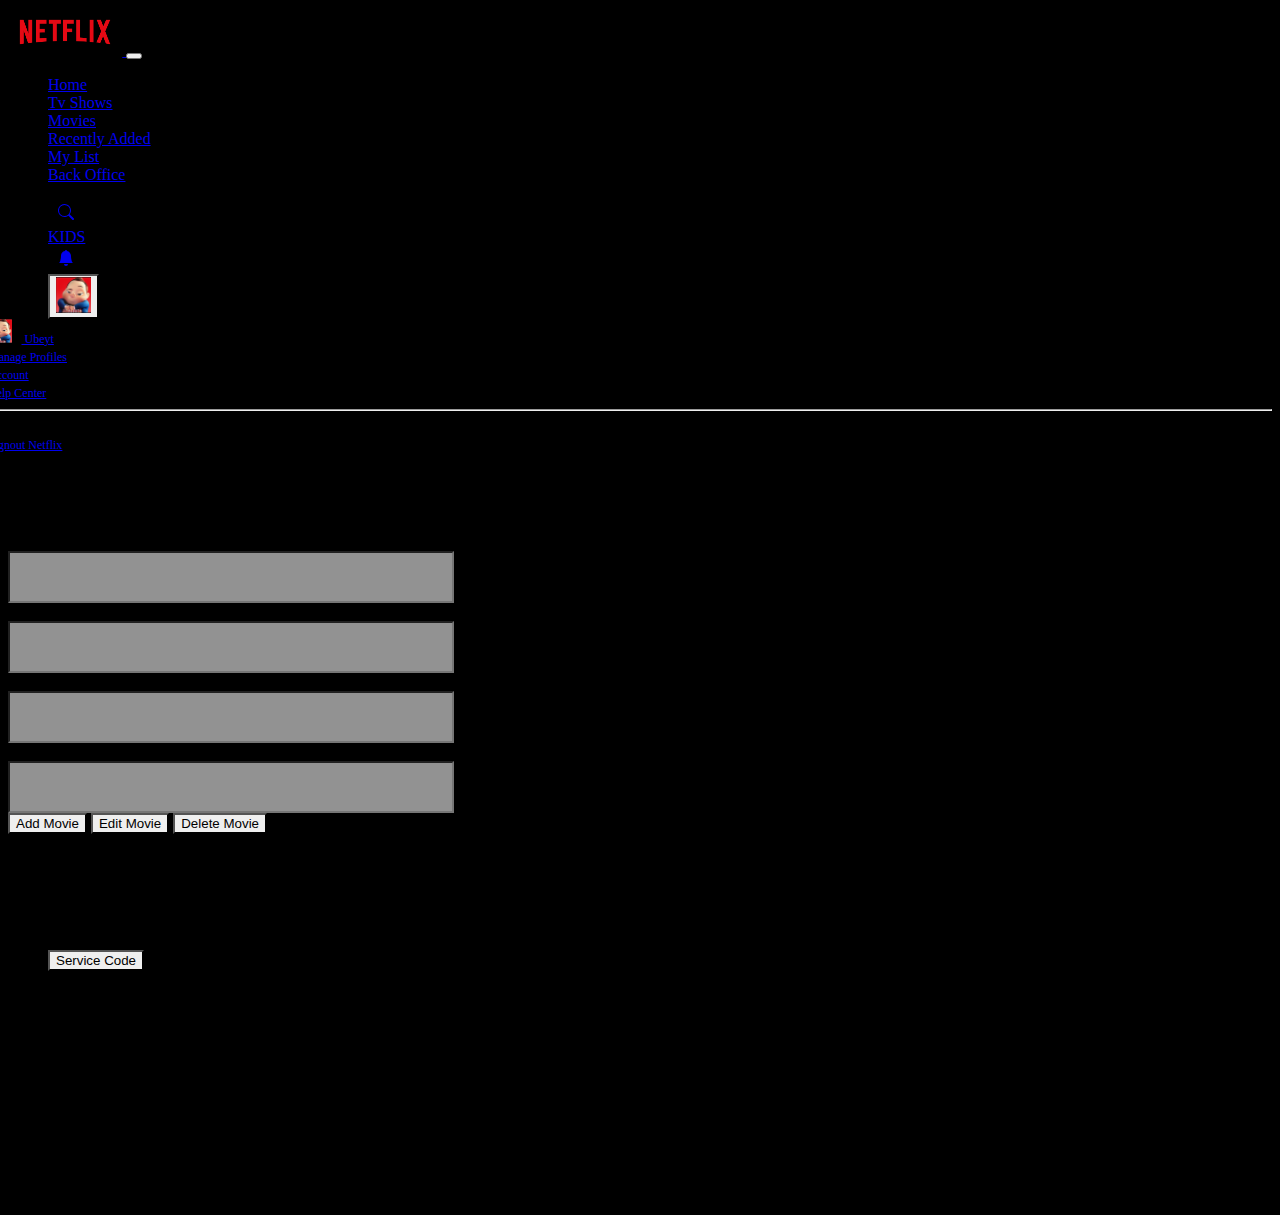
<file: netflix-ui-main/backoffice.html>
<!DOCTYPE html>
<html lang="en">
  <head>
    <!-- Required meta tags -->
    <meta charset="utf-8" />
    <meta name="viewport" content="width=device-width, initial-scale=1" />

    <!-- Bootstrap CSS -->
    <link
      href="https://cdn.jsdelivr.net/npm/bootstrap@5.0.0-beta2/dist/css/bootstrap.min.css"
      rel="stylesheet"
      integrity="sha384-BmbxuPwQa2lc/FVzBcNJ7UAyJxM6wuqIj61tLrc4wSX0szH/Ev+nYRRuWlolflfl"
      crossorigin="anonymous"
    />
    <link href="css/styles.css" rel="stylesheet" />
    <title>Netflix</title>
  </head>

  <body>
    <nav class="navbar navbar-expand-lg navbar-dark">
      <div class="container-fluid">
        <a class="navbar-brand" href="http://ubeytdemir.me/netflix-ui">
          <img src="./assets/netflix_logo.png" id="logo" />
        </a>
        <button
          class="navbar-toggler"
          type="button"
          data-bs-toggle="collapse"
          data-bs-target="#navbarSupportedContent"
          aria-controls="navbarSupportedContent"
          aria-expanded="false"
          aria-label="Toggle navigation"
        >
          <span class="navbar-toggler-icon"></span>
        </button>
        <div class="collapse navbar-collapse" id="navbarSupportedContent">
          <ul class="navbar-nav me-auto mb-2 mb-lg-0">
            <li class="nav-item">
              <a class="nav-link" href="index.html"
                >Home</a
              >
            </li>
            <li class="nav-item">
              <a class="nav-link" href="#">Tv Shows</a>
            </li>
            <li class="nav-item">
              <a class="nav-link" href="#">Movies</a>
            </li>
            <li class="nav-item">
              <a class="nav-link" href="#">Recently Added</a>
            </li>
            <li class="nav-item">
              <a class="nav-link" href="#">My List</a>
            </li>
            <li class="nav-item">
              <a class="nav-link" href="backoffice.html">Back Office</a>
            </li>
          </ul>

          <ul class="navbar-nav">
            <li class="nav-item">
              <a class="nav-link active" aria-current="page" href="#">
                <svg
                  xmlns="http://www.w3.org/2000/svg"
                  width="16"
                  height="16"
                  fill="currentColor"
                  class="bi bi-search icon"
                  viewBox="0 0 16 16"
                >
                  <path
                    d="M11.742 10.344a6.5 6.5 0 1 0-1.397 1.398h-.001c.03.04.062.078.098.115l3.85 3.85a1 1 0 0 0 1.415-1.414l-3.85-3.85a1.007 1.007 0 0 0-.115-.1zM12 6.5a5.5 5.5 0 1 1-11 0 5.5 5.5 0 0 1 11 0z"
                  />
                </svg>
              </a>
            </li>
            <li class="nav-item">
              <a class="nav-link" href="#">KIDS</a>
            </li>
            <li class="nav-item">
              <a class="nav-link" href="#">
                <svg
                  xmlns="http://www.w3.org/2000/svg"
                  width="16"
                  height="16"
                  fill="currentColor"
                  class="bi bi-bell-fill icon"
                  viewBox="0 0 16 16"
                >
                  <path
                    d="M8 16a2 2 0 0 0 2-2H6a2 2 0 0 0 2 2zm.995-14.901a1 1 0 1 0-1.99 0A5.002 5.002 0 0 0 3 6c0 1.098-.5 6-2 7h14c-1.5-1-2-5.902-2-7 0-2.42-1.72-4.44-4.005-4.901z"
                  />
                </svg>
              </a>
            </li>

            <li class="nav-item">
              <!-- Example single danger button -->
              <div class="btn-group">
                <button
                  type="button"
                  class="btn dropdown-toggle"
                  data-bs-toggle="dropdown"
                  aria-expanded="false"
                >
                  <img src="./assets/avatar.png" id="avatar" />
                </button>
                <ul class="dropdown-menu dropdown-menu-dark">
                  <li>
                    <a
                      class="dropdown-item"
                      href="http://ubeytdemir.me/netflix-ui/profile.html"
                    >
                      <div class="d-flex align-items-center">
                        <img src="./assets/avatar.png" id="avatar-small" />
                        Ubeyt
                      </div>
                    </a>
                  </li>
                  <li>
                    <a
                      class="dropdown-item"
                      href="http://ubeytdemir.me/netflix-ui/profile.html"
                      >Manage Profiles</a
                    >
                  </li>
                  <li>
                    <a
                      class="dropdown-item"
                      href="http://ubeytdemir.me/netflix-ui/accounts.html"
                      >Account</a
                    >
                  </li>
                  <li><a class="dropdown-item" href="#">Help Center</a></li>
                  <li>
                    <hr class="dropdown-divider" />
                  </li>
                  <li><a class="dropdown-item" href="#">Signout Netflix</a></li>
                </ul>
              </div>
            </li>
          </ul>
        </div>
      </div>
    </nav>
    <!-- NAVBAR ENDS HERE -->
    <!-- NAVBAR ENDS HERE -->
    <!-- NAVBAR ENDS HERE -->
    <!-- NAVBAR ENDS HERE -->
    <!-- NAVBAR ENDS HERE -->
    <!-- NAVBAR ENDS HERE -->
    <!-- NAVBAR ENDS HERE -->

    <h1 class="text-white text-center m-5">Back Office</h1>

    <div class="container mb-5">
        <div class="row form-container">
          <div class="col-3">
            <div id="movie-list" class=" text-white">
              
            </div>
          </div>
        
        <div class="col-9 text-white">
            <form onsubmit="updateMovie(event,this)">
                <div class="mb-3">
                    <label for="name" class="form-label">Movie Name</label>
                    <input type="text" class="form-control" id="name" name="name">
                </div>
                <div class="mb-3">
                    <label for="description" class="form-label">Description</label>
                    <input type="text" class="form-control" id="description" name="description">
                </div>
                <div class="mb-3">
                    <label for="genre" class="form-label">Genre</label>
                    <input type="text" class="form-control" id="genre" name="genre">
                </div>
                <div class="mb-3">
                    <label for="imageUrl" class="form-label">Image URL</label>
                    <input type="text" class="form-control" id="imageUrl" name="imageUrl">
                </div>
                <button id="submit-button" type="submit" class="btn btn-primary" onclick="onFormSubmit(event,form)">Add Movie</button>
                <button id="edit-button" type="submit" class="btn btn-success">Edit Movie</button>
                <button id="delete-button" type="submit" class="btn btn-danger">Delete Movie</button>
            </form>
        </div>

        </div>

    </div>




      <!-- FOOTER -->
      <!-- FOOTER -->
      <!-- FOOTER -->
      <!-- FOOTER -->
      <!-- FOOTER -->
      <!-- FOOTER -->
      <!-- FOOTER -->
      <footer>
        <div class="row">
          <div class="col-md-3">
            <ul class="navbar-nav">
              <li class="nav-item">
                <svg
                  xmlns="http://www.w3.org/2000/svg"
                  width="24"
                  height="24"
                  fill="currentColor"
                  class="bi bi-facebook text-secondary me-2"
                  viewBox="0 0 16 16"
                >
                  <path
                    d="M16 8.049c0-4.446-3.582-8.05-8-8.05C3.58 0-.002 3.603-.002 8.05c0 4.017 2.926 7.347 6.75 7.951v-5.625h-2.03V8.05H6.75V6.275c0-2.017 1.195-3.131 3.022-3.131.876 0 1.791.157 1.791.157v1.98h-1.009c-.993 0-1.303.621-1.303 1.258v1.51h2.218l-.354 2.326H9.25V16c3.824-.604 6.75-3.934 6.75-7.951z"
                  />
                </svg>
                <svg
                  xmlns="http://www.w3.org/2000/svg"
                  width="24"
                  height="24"
                  fill="currentColor"
                  class="bi bi-instagram text-secondary me-2"
                  viewBox="0 0 16 16"
                >
                  <path
                    d="M8 0C5.829 0 5.556.01 4.703.048 3.85.088 3.269.222 2.76.42a3.917 3.917 0 0 0-1.417.923A3.927 3.927 0 0 0 .42 2.76C.222 3.268.087 3.85.048 4.7.01 5.555 0 5.827 0 8.001c0 2.172.01 2.444.048 3.297.04.852.174 1.433.372 1.942.205.526.478.972.923 1.417.444.445.89.719 1.416.923.51.198 1.09.333 1.942.372C5.555 15.99 5.827 16 8 16s2.444-.01 3.298-.048c.851-.04 1.434-.174 1.943-.372a3.916 3.916 0 0 0 1.416-.923c.445-.445.718-.891.923-1.417.197-.509.332-1.09.372-1.942C15.99 10.445 16 10.173 16 8s-.01-2.445-.048-3.299c-.04-.851-.175-1.433-.372-1.941a3.926 3.926 0 0 0-.923-1.417A3.911 3.911 0 0 0 13.24.42c-.51-.198-1.092-.333-1.943-.372C10.443.01 10.172 0 7.998 0h.003zm-.717 1.442h.718c2.136 0 2.389.007 3.232.046.78.035 1.204.166 1.486.275.373.145.64.319.92.599.28.28.453.546.598.92.11.281.24.705.275 1.485.039.843.047 1.096.047 3.231s-.008 2.389-.047 3.232c-.035.78-.166 1.203-.275 1.485a2.47 2.47 0 0 1-.599.919c-.28.28-.546.453-.92.598-.28.11-.704.24-1.485.276-.843.038-1.096.047-3.232.047s-2.39-.009-3.233-.047c-.78-.036-1.203-.166-1.485-.276a2.478 2.478 0 0 1-.92-.598 2.48 2.48 0 0 1-.6-.92c-.109-.281-.24-.705-.275-1.485-.038-.843-.046-1.096-.046-3.233 0-2.136.008-2.388.046-3.231.036-.78.166-1.204.276-1.486.145-.373.319-.64.599-.92.28-.28.546-.453.92-.598.282-.11.705-.24 1.485-.276.738-.034 1.024-.044 2.515-.045v.002zm4.988 1.328a.96.96 0 1 0 0 1.92.96.96 0 0 0 0-1.92zm-4.27 1.122a4.109 4.109 0 1 0 0 8.217 4.109 4.109 0 0 0 0-8.217zm0 1.441a2.667 2.667 0 1 1 0 5.334 2.667 2.667 0 0 1 0-5.334z"
                  />
                </svg>
                <svg
                  xmlns="http://www.w3.org/2000/svg"
                  width="24"
                  height="24"
                  fill="currentColor"
                  class="bi bi-twitter text-secondary me-2"
                  viewBox="0 0 16 16"
                >
                  <path
                    d="M5.026 15c6.038 0 9.341-5.003 9.341-9.334 0-.14 0-.282-.006-.422A6.685 6.685 0 0 0 16 3.542a6.658 6.658 0 0 1-1.889.518 3.301 3.301 0 0 0 1.447-1.817 6.533 6.533 0 0 1-2.087.793A3.286 3.286 0 0 0 7.875 6.03a9.325 9.325 0 0 1-6.767-3.429 3.289 3.289 0 0 0 1.018 4.382A3.323 3.323 0 0 1 .64 6.575v.045a3.288 3.288 0 0 0 2.632 3.218 3.203 3.203 0 0 1-.865.115 3.23 3.23 0 0 1-.614-.057 3.283 3.283 0 0 0 3.067 2.277A6.588 6.588 0 0 1 .78 13.58a6.32 6.32 0 0 1-.78-.045A9.344 9.344 0 0 0 5.026 15z"
                  />
                </svg>
                <svg
                  xmlns="http://www.w3.org/2000/svg"
                  width="24"
                  height="24"
                  fill="currentColor"
                  class="bi bi-youtube text-secondary me-2"
                  viewBox="0 0 16 16"
                >
                  <path
                    d="M8.051 1.999h.089c.822.003 4.987.033 6.11.335a2.01 2.01 0 0 1 1.415 1.42c.101.38.172.883.22 1.402l.01.104.022.26.008.104c.065.914.073 1.77.074 1.957v.075c-.001.194-.01 1.108-.082 2.06l-.008.105-.009.104c-.05.572-.124 1.14-.235 1.558a2.007 2.007 0 0 1-1.415 1.42c-1.16.312-5.569.334-6.18.335h-.142c-.309 0-1.587-.006-2.927-.052l-.17-.006-.087-.004-.171-.007-.171-.007c-1.11-.049-2.167-.128-2.654-.26a2.007 2.007 0 0 1-1.415-1.419c-.111-.417-.185-.986-.235-1.558L.09 9.82l-.008-.104A31.4 31.4 0 0 1 0 7.68v-.122C.002 7.343.01 6.6.064 5.78l.007-.103.003-.052.008-.104.022-.26.01-.104c.048-.519.119-1.023.22-1.402a2.007 2.007 0 0 1 1.415-1.42c.487-.13 1.544-.21 2.654-.26l.17-.007.172-.006.086-.003.171-.007A99.788 99.788 0 0 1 7.858 2h.193zM6.4 5.209v4.818l4.157-2.408L6.4 5.209z"
                  />
                </svg>
              </li>
              <li class="nav-item">
                <a class="nav-link text-muted">Audio and Subtitles</a>
              </li>
              <li class="nav-item">
                <a class="nav-link text-muted">Media Center</a>
              </li>
              <li class="nav-item">
                <a class="nav-link text-muted">Privacy</a>
              </li>
              <li class="nav-item">
                <a class="nav-link text-muted">Contact Us</a>
              </li>
              <li class="nav-item mt-2">
                <button class="btn btn-outline-secondary">Service Code</button>
              </li>
              <li class="nav-item mt-2">
                <a class="nav-link text-muted">© 1997-2021 Netflix Inc</a>
              </li>
            </ul>
          </div>
          <div class="col-md-3">
            <ul class="navbar-nav">
              <li class="nav-item">
                <a class="nav-link text-muted">Audio Description</a>
              </li>
              <li class="nav-item">
                <a class="nav-link text-muted">Investor Relations</a>
              </li>
              <li class="nav-item">
                <a class="nav-link text-muted">Legal Notices</a>
              </li>
            </ul>
          </div>
          <div class="col-md-3">
            <ul class="navbar-nav">
              <li class="nav-item">
                <a class="nav-link text-muted">Help Center</a>
              </li>
              <li class="nav-item">
                <a class="nav-link text-muted">Jobs</a>
              </li>
              <li class="nav-item">
                <a class="nav-link text-muted">Cookie Preferences</a>
              </li>
            </ul>
          </div>
          <div class="col-md-3">
            <ul class="navbar-nav">
              <li class="nav-item">
                <a class="nav-link text-muted">Gift Cards</a>
              </li>
              <li class="nav-item">
                <a class="nav-link text-muted">Terms Of Use</a>
              </li>
              <li class="nav-item">
                <a class="nav-link text-muted">Corporate Information</a>
              </li>
            </ul>
          </div>
        </div>
      </footer>
    </div>
    <script
      src="https://cdn.jsdelivr.net/npm/bootstrap@5.0.0-beta2/dist/js/bootstrap.bundle.min.js"
      integrity="sha384-b5kHyXgcpbZJO/tY9Ul7kGkf1S0CWuKcCD38l8YkeH8z8QjE0GmW1gYU5S9FOnJ0"
      crossorigin="anonymous"
    ></script>
    <script src="js/backoffice.js"></script>
  </body>
</html>
</file>
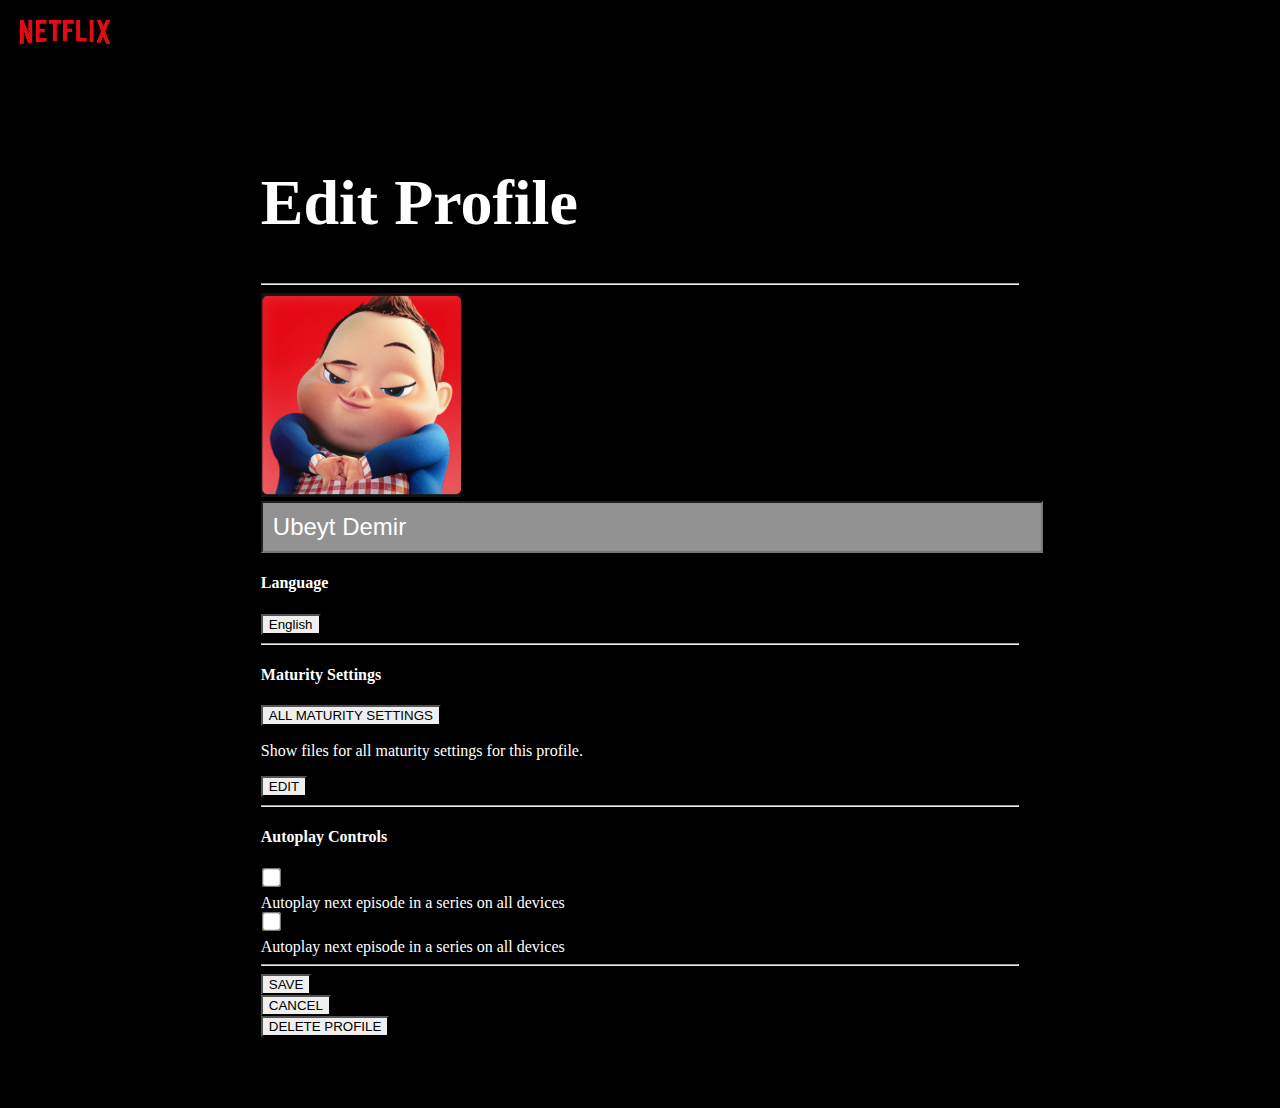
<file: netflix-ui-main/profile.html>
<!doctype html>
<html lang="en">

<head>
    <!-- Required meta tags -->
    <meta charset="utf-8">
    <meta name="viewport" content="width=device-width, initial-scale=1">

    <!-- Bootstrap CSS -->
    <link href="https://cdn.jsdelivr.net/npm/bootstrap@5.0.0-beta2/dist/css/bootstrap.min.css" rel="stylesheet"
        integrity="sha384-BmbxuPwQa2lc/FVzBcNJ7UAyJxM6wuqIj61tLrc4wSX0szH/Ev+nYRRuWlolflfl" crossorigin="anonymous">
    <link href="css/styles.css" rel="stylesheet">
    <title>Netflix</title>
</head>

<body>
    <nav class="navbar navbar-expand-lg navbar-dark">
        <div class="container-fluid">
            <a class="navbar-brand" href="http://ubeytdemir.me/netflix-ui">
                <img src="./assets/netflix_logo.png" id="logo">
            </a>

        </div>
    </nav>
    <div class="profile-page">
        <div class="container">
            <h1 class="text-light profile-title">Edit Profile</h1>
            <hr>

            <div class="row">
                <div class="col-md-3 col-xs-12">
                    <img src="./assets/avatar.png" width="200px">
                    
                </div>
                <div class="col-md-9 col-xs-12">
                    <input value="Ubeyt Demir" type="text" class="netflix-input mb-2" />



                    <div class="d-flex flex-column mb-4 mt-4">
                        <h4 class="text-muted">Language</h4>
                        <button class="btn btn-outline-light mt-2 dropdown-toggle w-25">English</button>

                    </div>
                    <hr>
                    <div class="d-flex flex-column mt-2">

                        <h4 class="text-muted">Maturity Settings</h4>
                        <button class="btn btn-secondary mt-4 w-50 mb-4">ALL MATURITY SETTINGS</button>

                        <p class="text-light mt-2">Show files for all maturity settings for this profile.</p>

                        <button class="btn btn-outline-secondary mt-2  w-25">EDIT</button>

                    </div>

                    <hr>
                    <div class="mt-2">
                        <h4 class="text-muted">Autoplay Controls</h4>
                        <div class="row mt-5">
                            <div class="col-md-1">
                                <input class="form-check-input btn-secondary" type="checkbox">
                            </div>
                            <div class="col-md-11">Autoplay next episode in a series on all devices</div>

                        </div>
                        <div class="row mt-2">
                            <div class="col-md-1">
                                <input class="form-check-input btn-secondary" type="checkbox">
                            </div>
                            <div class="col-md-11">Autoplay next episode in a series on all devices</div>
                        </div>
                    </div>
                </div>
            </div>
            <hr>
            <div class="row">
                <div class="col-md-2">
                    <button class="btn btn-light w-100">SAVE</button>
                </div>
                <div class="col-md-5">
                    <button class="btn btn-outline-secondary w-100">CANCEL</button>

                </div>
                <div class="col-md-5">
                    <button class="btn btn-outline-secondary w-100">DELETE PROFILE</button>
                </div>
            </div>
        </div>
    </div>

    <script src="https://cdn.jsdelivr.net/npm/bootstrap@5.0.0-beta2/dist/js/bootstrap.bundle.min.js"
        integrity="sha384-b5kHyXgcpbZJO/tY9Ul7kGkf1S0CWuKcCD38l8YkeH8z8QjE0GmW1gYU5S9FOnJ0"
        crossorigin="anonymous"></script>
    <script src="js/script.js"></script>
</body>

</html>
</file>
<file: netflix-ui-main/css/styles.css>
:root {
  --home-bg-color: #000;
  --account-bg-color: #f3f3f3;
  --text-color: #fff;
  --primary-color: #e40a13;
  --secondary-color: #929292;
}

.form-container {
  display: flex;
  flex-wrap: nowrap;
}

#movie-list {
  color: white;
}

body {
  background: var(--home-bg-color);
}

.btn {
  border-radius: 0;
}

#logo {
  height: 48px;
}

#avatar {
  height: 36px;
}
#avatar-small {
  height: 24px;
  margin-right: 10px;
}
.dropdown-menu {
  margin-left: -100px;
  background-color: var(--home-bg-color);
}

.icon {
  margin: 4px 10px;
}

.dropdown-menu a {
  font-size: 12px;
}

.genre-details {
  padding: 1em;
  display: flex;
  align-items: center;
  justify-content: space-between;
}

.genre-button {
  margin-left: 4em;
}

.movie-row {
  margin-top: 20px;
  margin-bottom: 50px;
}
.movie-cover {
  width: 99%;
  transition: 0.3s;
  opacity: 0.7;
}
.movie-cover:hover {
  opacity: 1;
  transition: 0.3s;
  cursor: pointer;
  transform: scale(1.05);
}

.carousel-control-next {
  margin-right: -5%;
}

.carousel-control-prev {
  margin-left: -5%;
}

.account-page {
  min-width: 100vw;
  min-height: 100vh;
  background-color: var(--account-bg-color);
}

.profile-page {
  padding: 5% 20%;
  color: #fff;
}

.profile-title {
  font-size: 64px;
}

.edit-icon {
  position: relative;
  left: 10%;
  top: -10%;
  background: black;
  padding: 10px;
  border-radius: 50%;
}

input[type="text"] {
  padding: 10px;
  background: var(--secondary-color);
  width: 100%;
  color: white;
  font-size: 24px;
  font-weight: 500;
}

input[type="text"]:focus {
  outline: none;
}

input[type="checkbox"] {
  transform: scale(1.5);
  margin-bottom: 10px;
}
</file>
